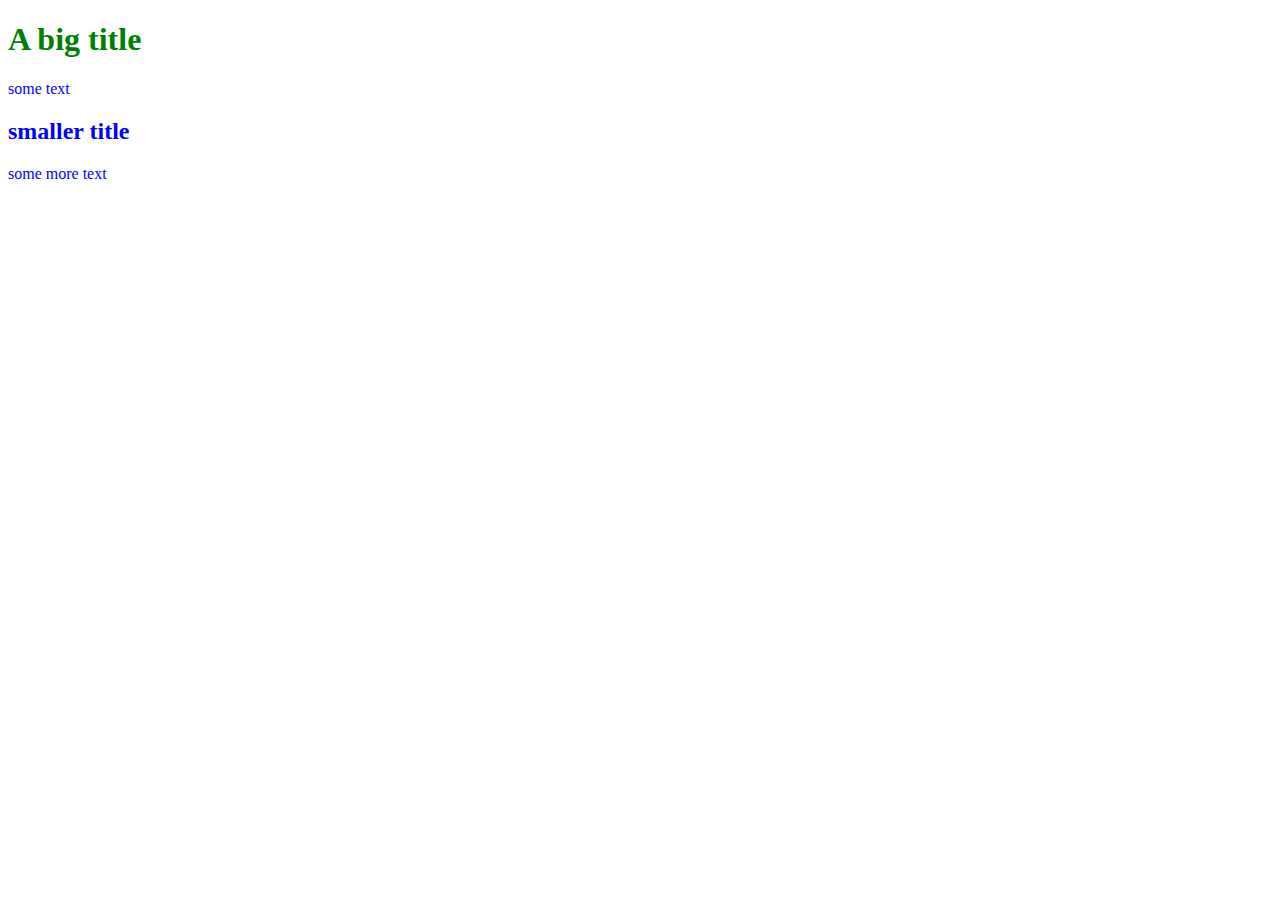
<file: html/public_html/document_fragment.html>
<!DOCTYPE html>
<html>
	<head>
	<link rel='stylesheet' type='text/css' href='style.css'>
	</head>

<body>
<div class='style'>
	<h1> A big title </h1>
	<p> some text</p>
	<h2> smaller title</h2>
	<p> some more text</p>
<div>
</body>
</html>
</file>
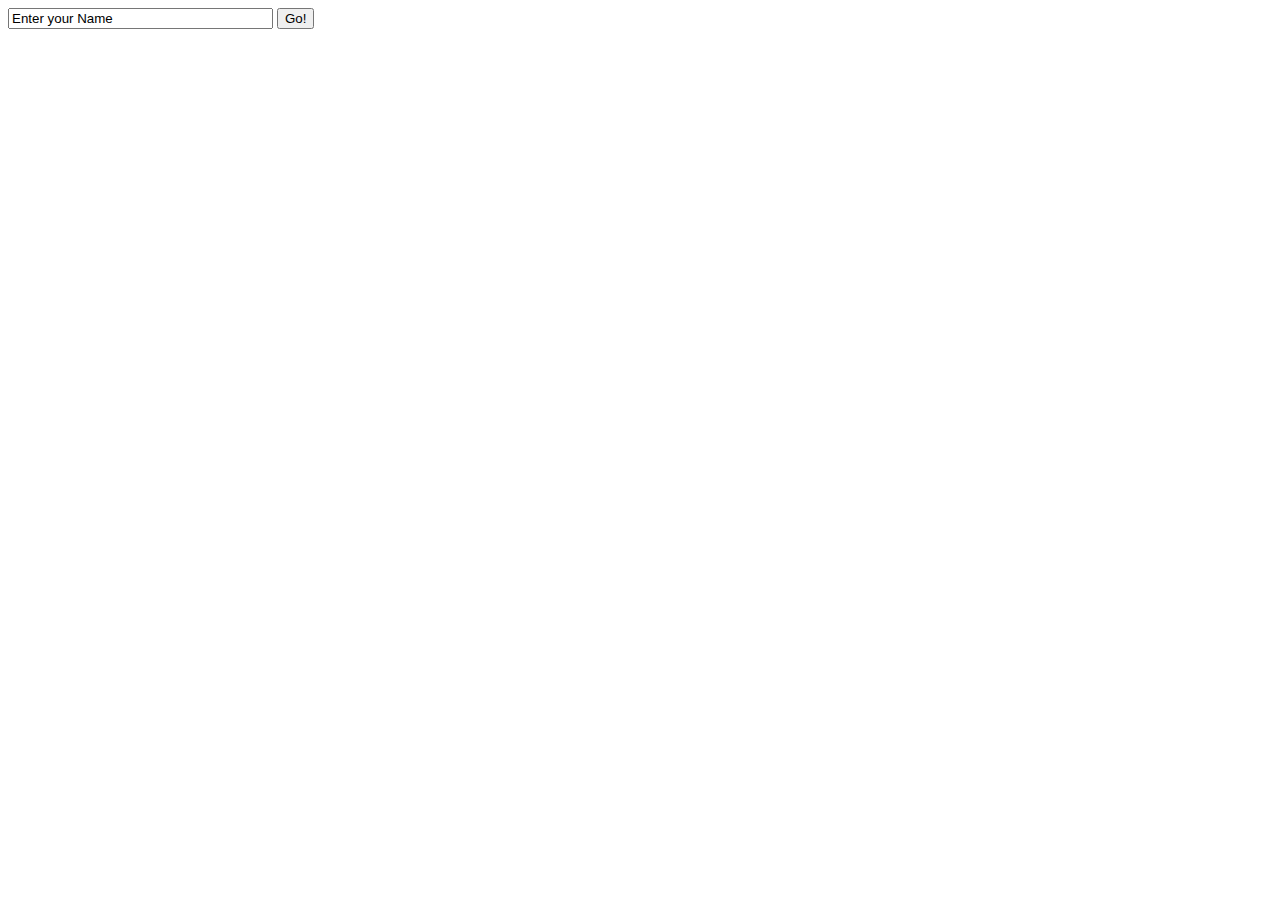
<file: html/public_html/minimal_form.html>
<html>
  <head>
    <title>Test form</title>
  </head>
    <body>
      <form action="/~mblank/cgi-bin/testscript.py" method=get> <!--or method=post-->
	<input type="text" name="name" id="name" value="Enter your Name" size=30 />
	<input type="Submit" value="Go!" />
      </form>
    </body>
</html>
</file>
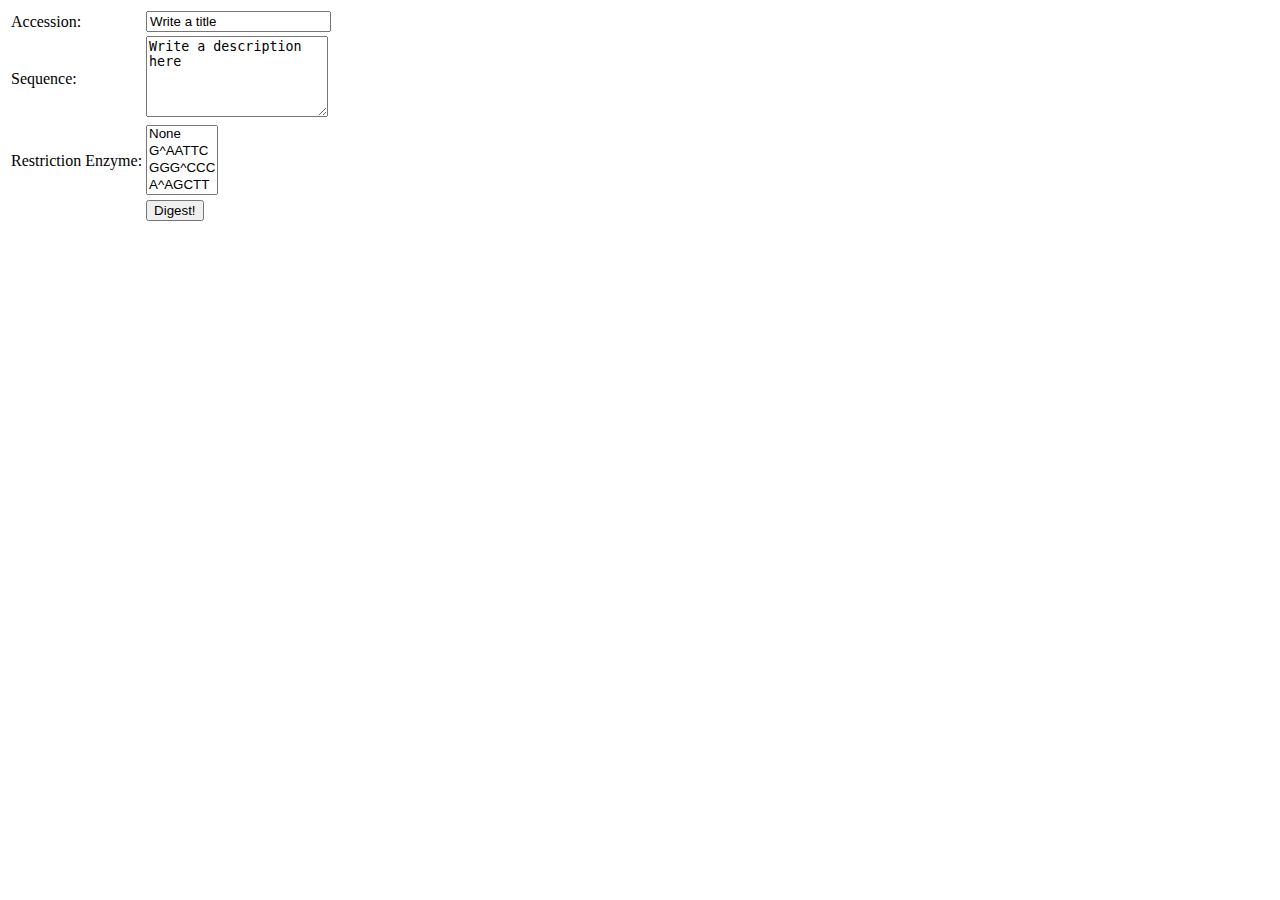
<file: html/public_html/reexercise.html>
<!DOCTYPE html>
<html>
<head>
	<title>Digital restriction digest</title>
</head>
<body>

<form id=myform name=myform method=POST action=formprocess.py>
    <table>
	<tr>
		<td>Accession:</td>
		<td><input type=text size=20 name=title value='Write a title'/></td>
	</tr>
	<tr>
		<td>Sequence:</td>
		<td><textarea rows=5 col=40 name=description>Write a description here</textarea></td>
	</tr>
	<tr>
		<td>Restriction Enzyme:</td>
		<td><select name='restriction_enzyme' multiple>
			<option value=0>None</option>
			<option value='EcoRI'>G^AATTC</option>
			<option value='SmaI'>GGG^CCC</option>
			<option value='HindIII'>A^AGCTT</option>
			<option value='PstI'>CTGCA^G</option>
		</select></td>
	</tr>
        <tr>
		<td></td>
		<td><input type=submit name=submit value='Digest!'/></td>
	</tr>
    </table>
</form>


</body>
</html>
</file>
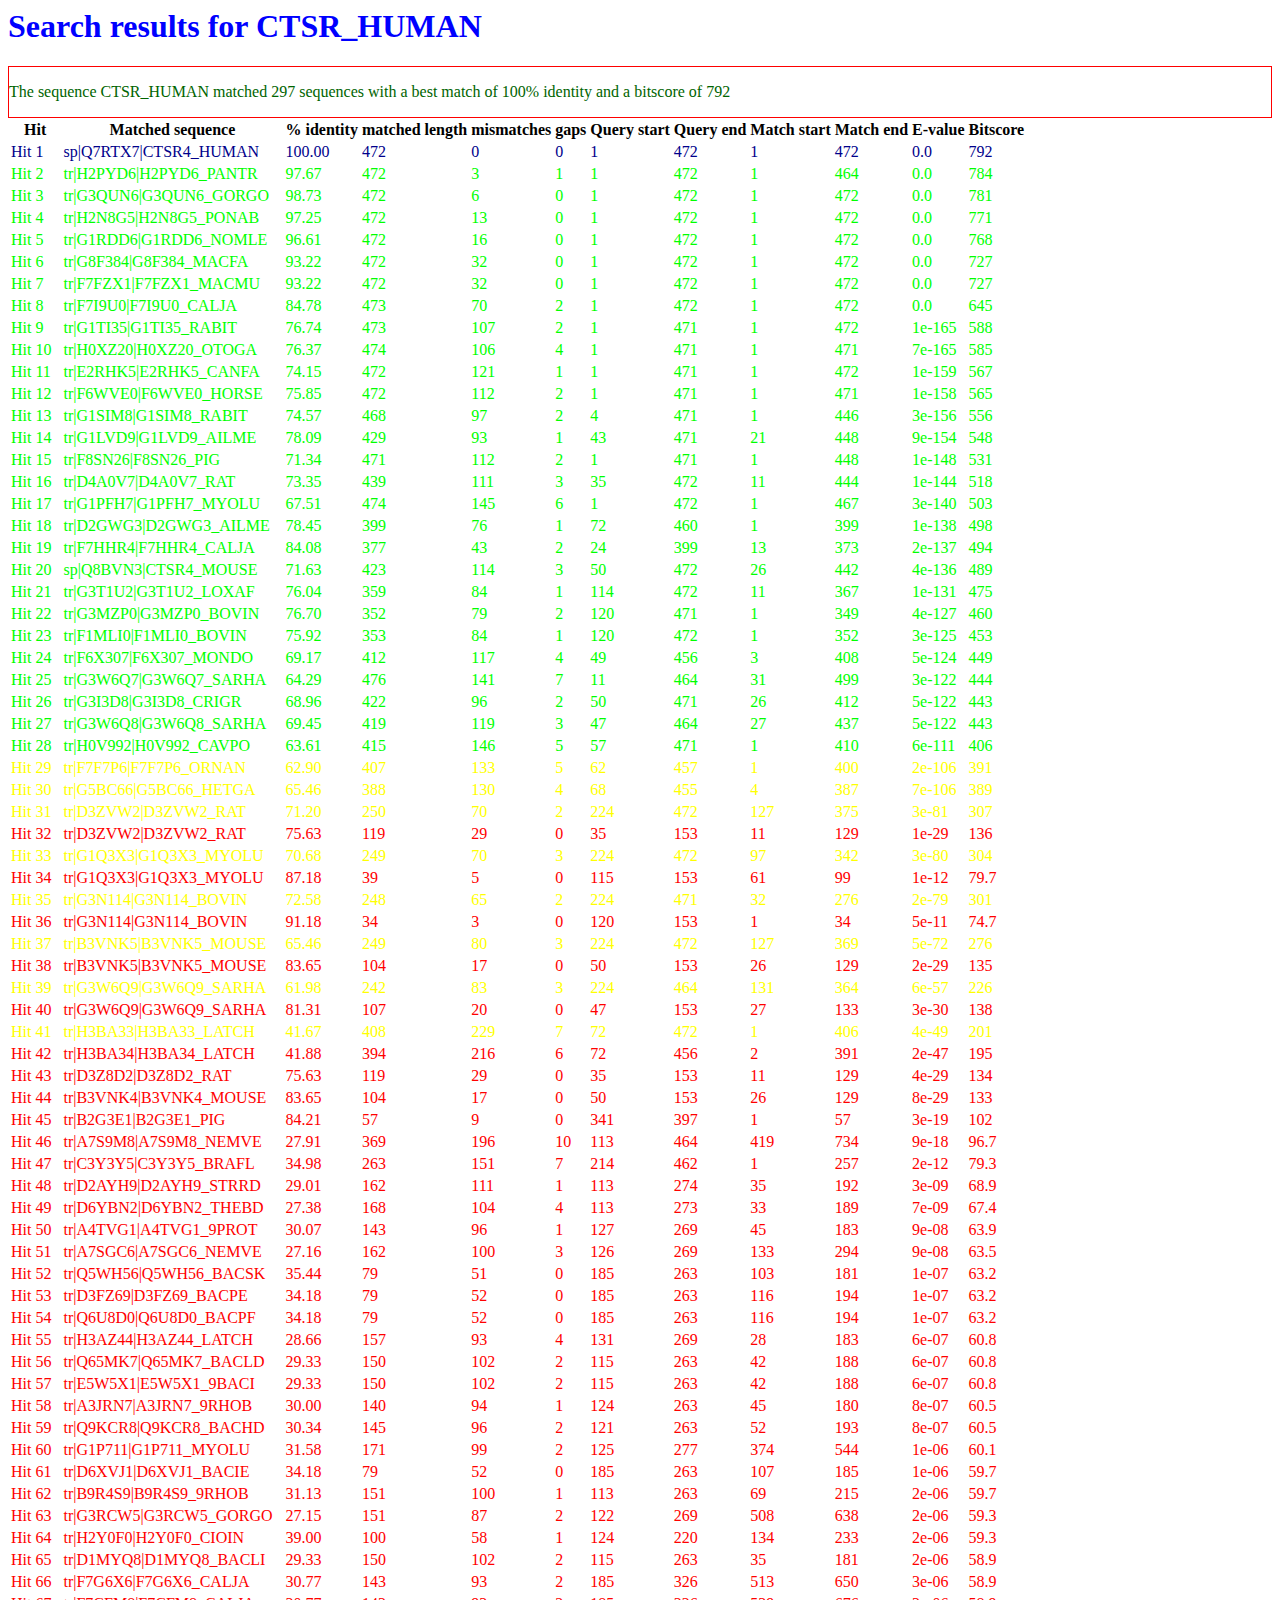
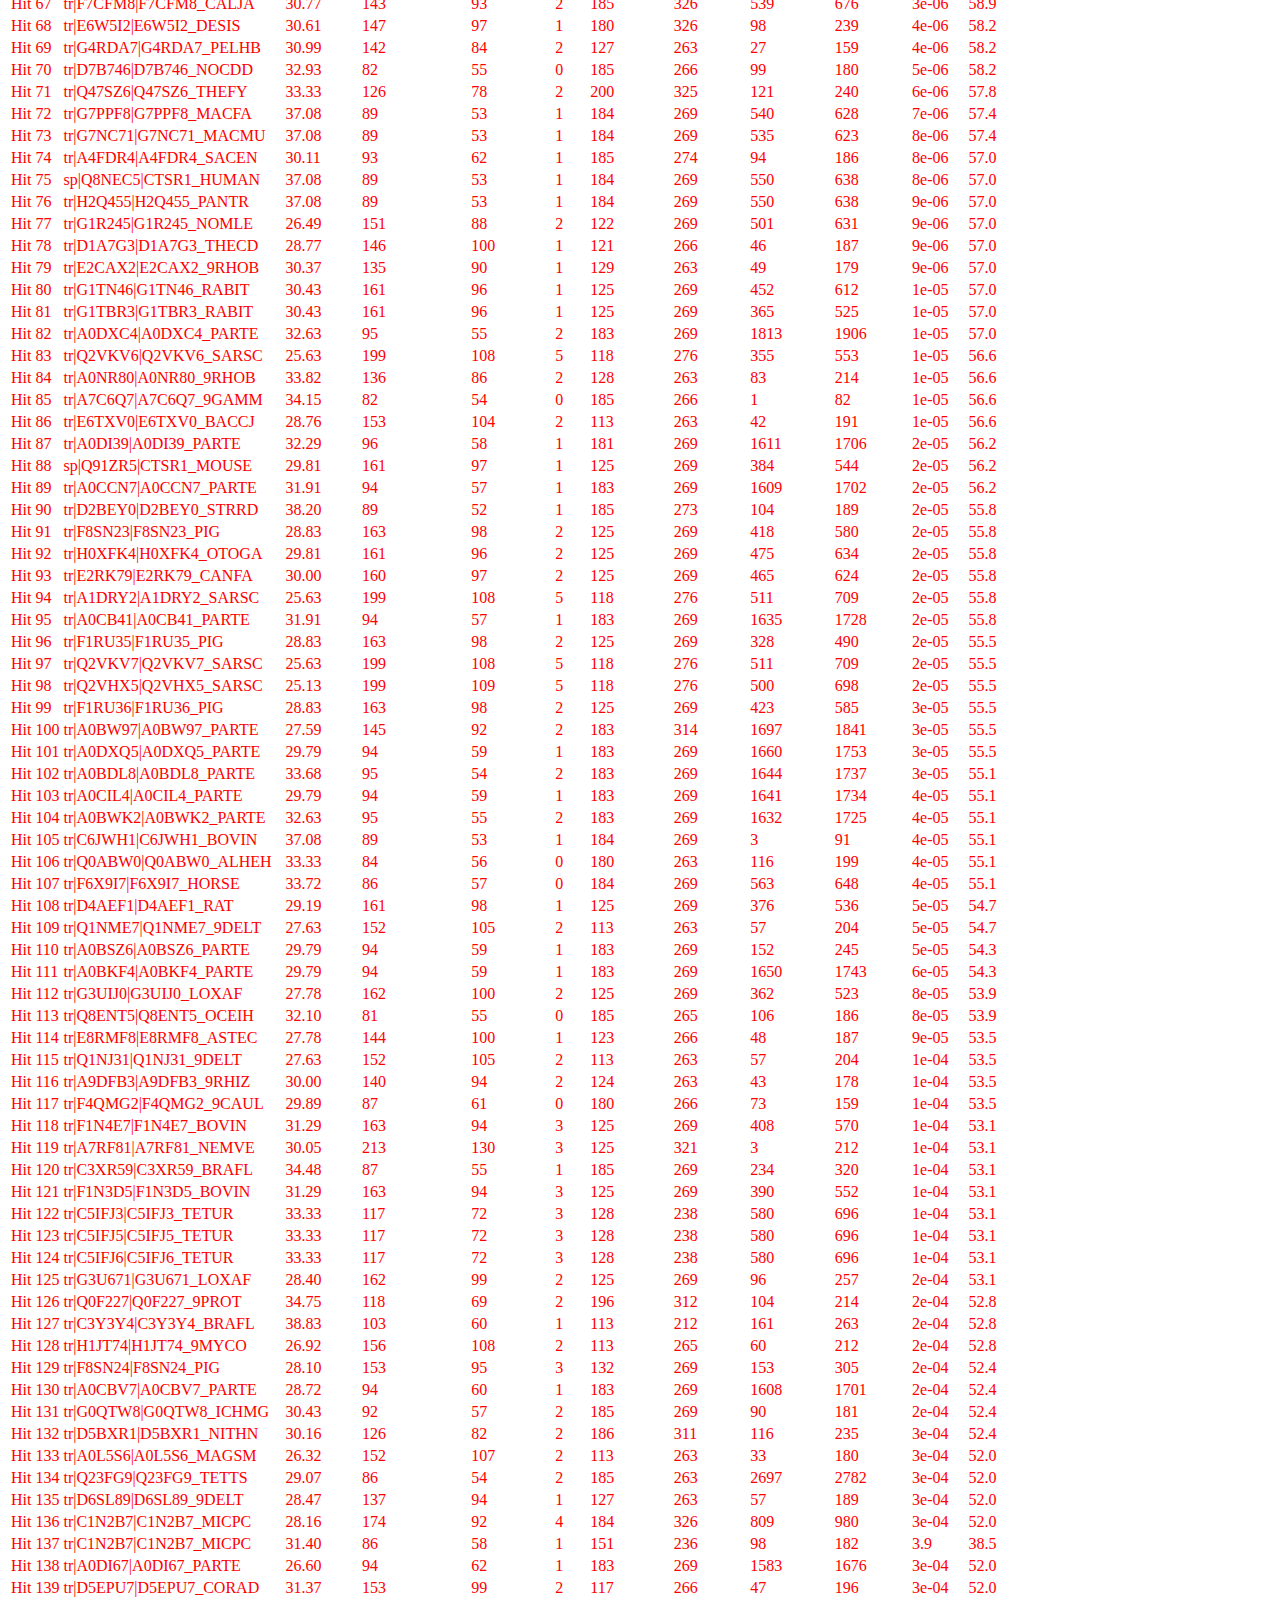
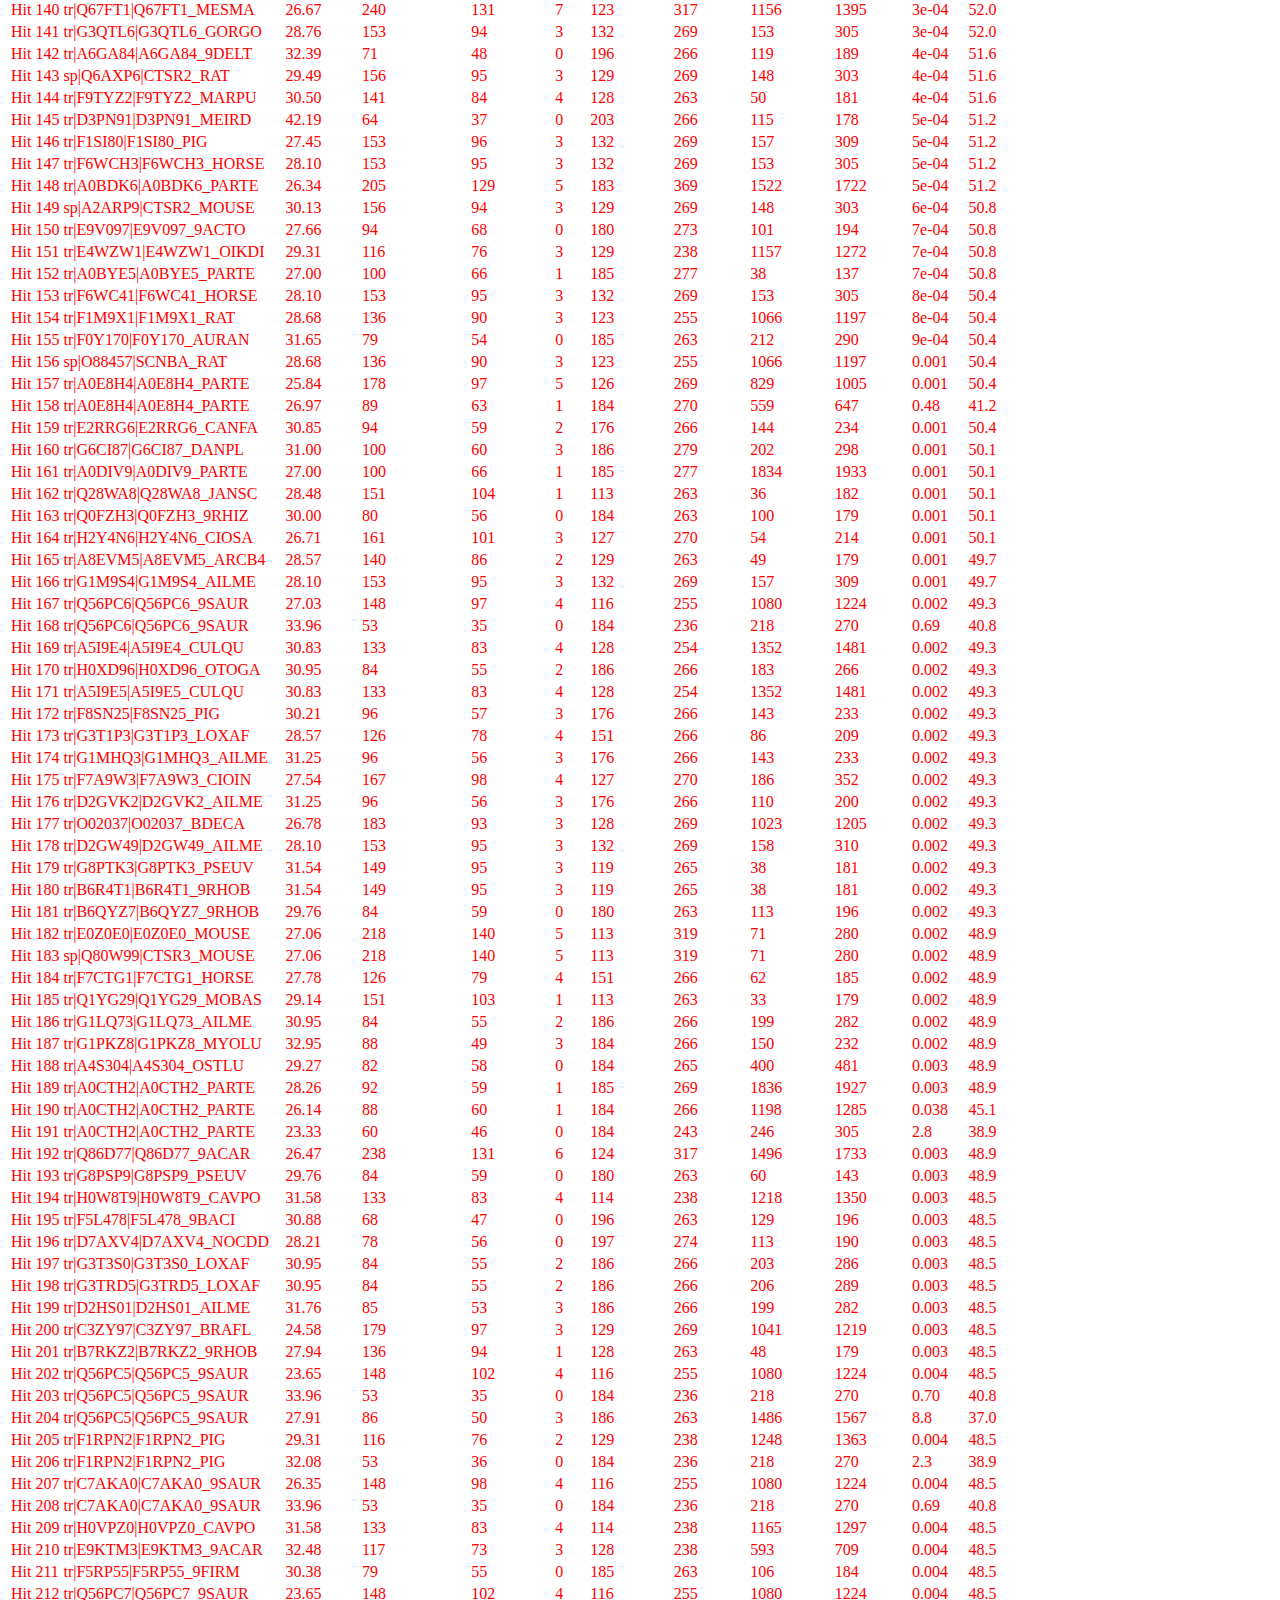
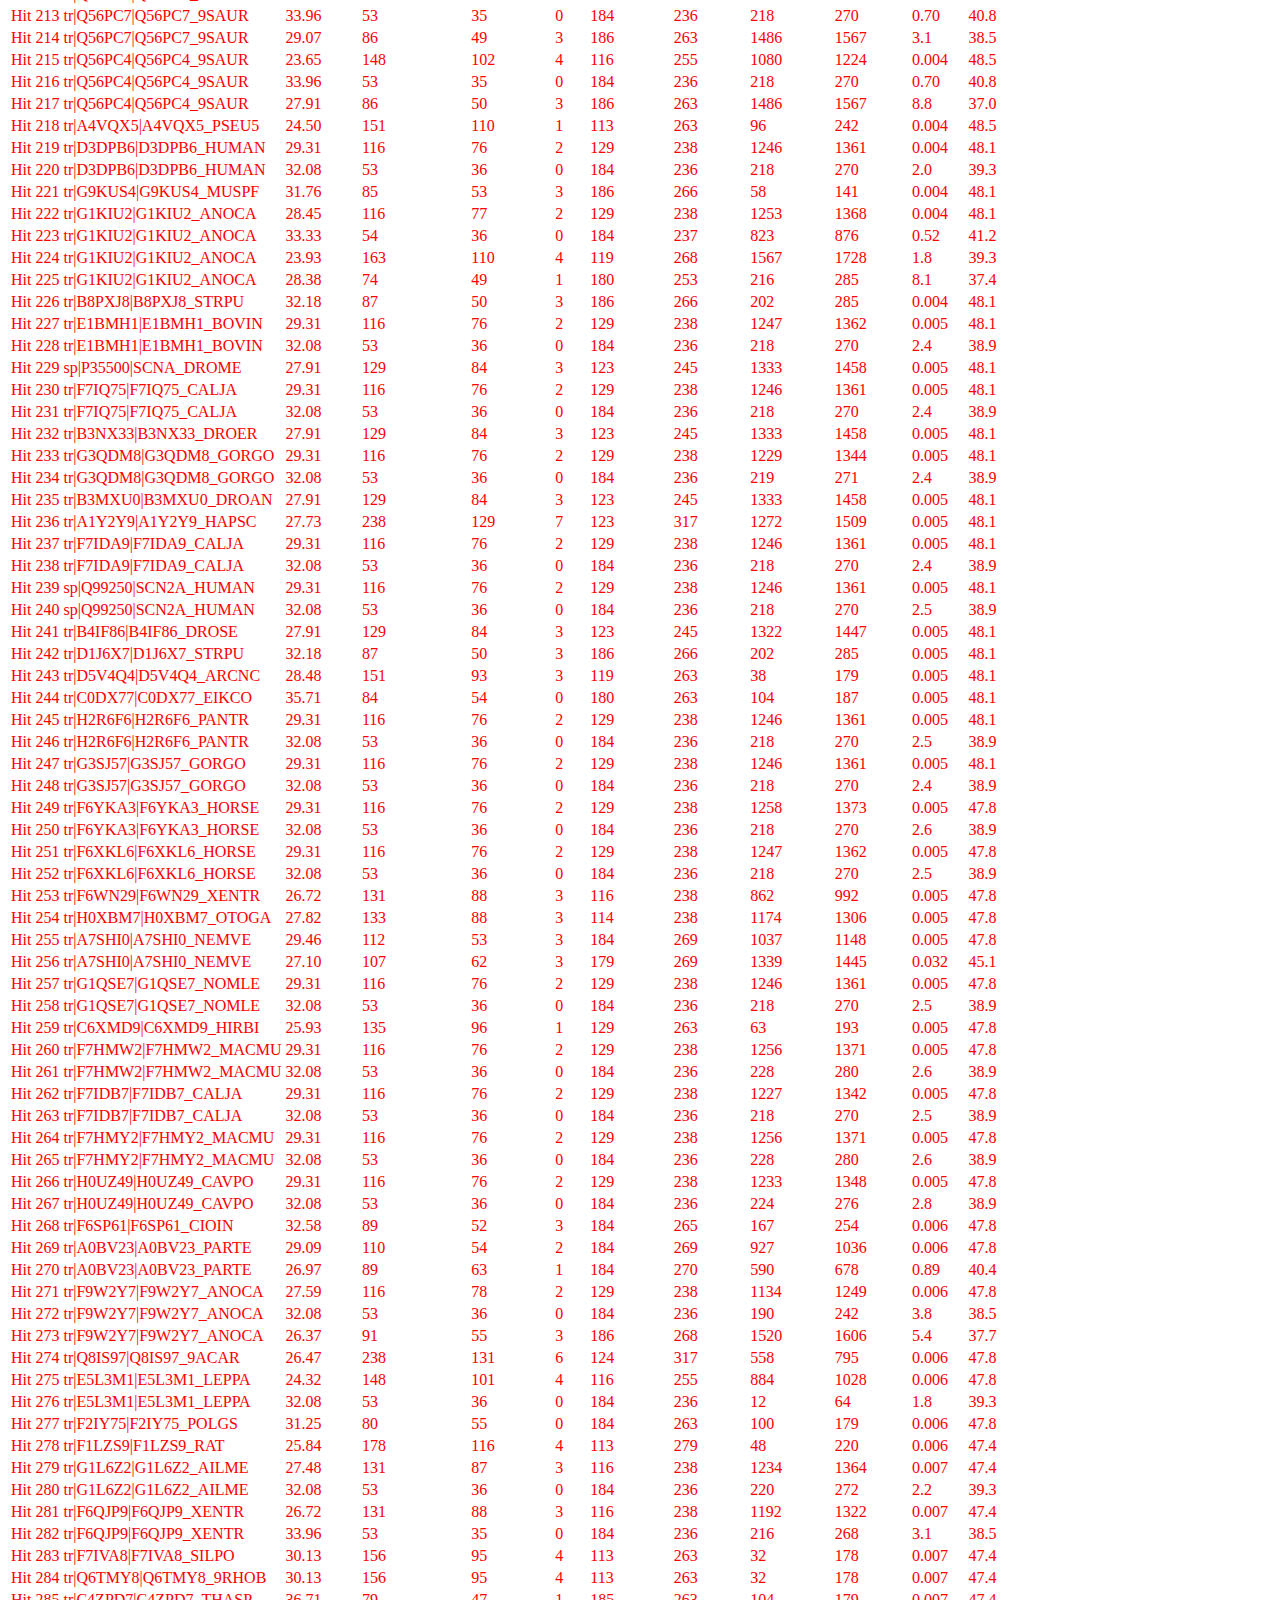
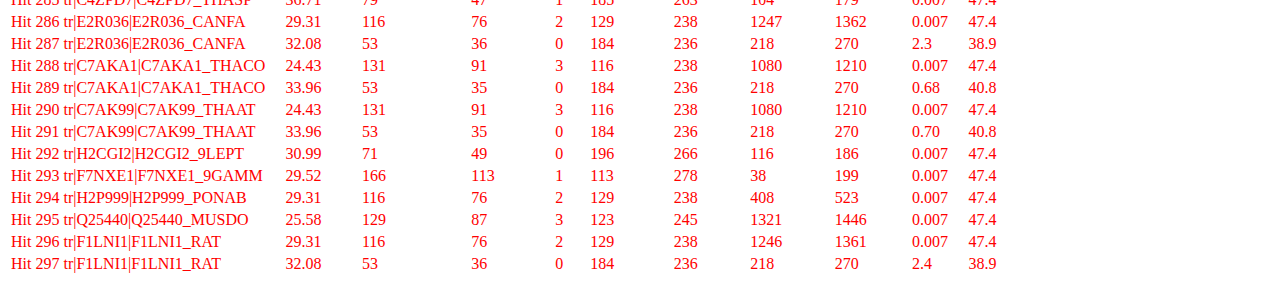
<file: html/public_html/result.html>
<html> 
<head>
	<title>Database search results for CTSR_HUMAN</title>
	<link rel='stylesheet' type='text/css' href='result.css'>
<head>
<body class='result'>

  <div class=title>
    <h1>Search results for CTSR_HUMAN</h1>
  </div>

  <div class=results>
  <div id='summary'>
  <p>The sequence <span class='sequence'>CTSR_HUMAN</span> matched <span class='value'>297</span> sequences with a best match of <span class='value'>100% identity</span> and a bitscore of <span class='value'>792</span></p>
  </div>

  <div id='datatable'>
  <table>
  <tr class='header'>
	<th>Hit</th>
	<th>Matched sequence</th>
	<th>% identity</th>
	<th>matched length</th>
	<th>mismatches</th>
	<th>gaps</th>
	<th>Query start</th>
	<th>Query end</th>
	<th>Match start</th>
	<th>Match end</th>
	<th>E-value</th>
	<th>Bitscore</th>
  </tr>

<tr class=goodhit id=hit1><td>Hit 1</td><td>sp|Q7RTX7|CTSR4_HUMAN</td><td>100.00</td><td>472</td><td>0</td><td>0</td><td>1</td><td>472</td><td>1</td><td>472</td><td>0.0</td><td>792</td></tr>
<tr class=goodhit id=hit2><td>Hit 2</td><td>tr|H2PYD6|H2PYD6_PANTR</td><td>97.67</td><td>472</td><td>3</td><td>1</td><td>1</td><td>472</td><td>1</td><td>464</td><td>0.0</td><td>784</td></tr>
<tr class=goodhit id=hit3><td>Hit 3</td><td>tr|G3QUN6|G3QUN6_GORGO</td><td>98.73</td><td>472</td><td>6</td><td>0</td><td>1</td><td>472</td><td>1</td><td>472</td><td>0.0</td><td>781</td></tr>
<tr class=goodhit id=hit4><td>Hit 4</td><td>tr|H2N8G5|H2N8G5_PONAB</td><td>97.25</td><td>472</td><td>13</td><td>0</td><td>1</td><td>472</td><td>1</td><td>472</td><td>0.0</td><td>771</td></tr>
<tr class=goodhit id=hit5><td>Hit 5</td><td>tr|G1RDD6|G1RDD6_NOMLE</td><td>96.61</td><td>472</td><td>16</td><td>0</td><td>1</td><td>472</td><td>1</td><td>472</td><td>0.0</td><td>768</td></tr>
<tr class=goodhit id=hit6><td>Hit 6</td><td>tr|G8F384|G8F384_MACFA</td><td>93.22</td><td>472</td><td>32</td><td>0</td><td>1</td><td>472</td><td>1</td><td>472</td><td>0.0</td><td>727</td></tr>
<tr class=goodhit id=hit7><td>Hit 7</td><td>tr|F7FZX1|F7FZX1_MACMU</td><td>93.22</td><td>472</td><td>32</td><td>0</td><td>1</td><td>472</td><td>1</td><td>472</td><td>0.0</td><td>727</td></tr>
<tr class=goodhit id=hit8><td>Hit 8</td><td>tr|F7I9U0|F7I9U0_CALJA</td><td>84.78</td><td>473</td><td>70</td><td>2</td><td>1</td><td>472</td><td>1</td><td>472</td><td>0.0</td><td>645</td></tr>
<tr class=goodhit id=hit9><td>Hit 9</td><td>tr|G1TI35|G1TI35_RABIT</td><td>76.74</td><td>473</td><td>107</td><td>2</td><td>1</td><td>471</td><td>1</td><td>472</td><td>1e-165</td><td>588</td></tr>
<tr class=goodhit id=hit10><td>Hit 10</td><td>tr|H0XZ20|H0XZ20_OTOGA</td><td>76.37</td><td>474</td><td>106</td><td>4</td><td>1</td><td>471</td><td>1</td><td>471</td><td>7e-165</td><td>585</td></tr>
<tr class=goodhit id=hit11><td>Hit 11</td><td>tr|E2RHK5|E2RHK5_CANFA</td><td>74.15</td><td>472</td><td>121</td><td>1</td><td>1</td><td>471</td><td>1</td><td>472</td><td>1e-159</td><td>567</td></tr>
<tr class=goodhit id=hit12><td>Hit 12</td><td>tr|F6WVE0|F6WVE0_HORSE</td><td>75.85</td><td>472</td><td>112</td><td>2</td><td>1</td><td>471</td><td>1</td><td>471</td><td>1e-158</td><td>565</td></tr>
<tr class=goodhit id=hit13><td>Hit 13</td><td>tr|G1SIM8|G1SIM8_RABIT</td><td>74.57</td><td>468</td><td>97</td><td>2</td><td>4</td><td>471</td><td>1</td><td>446</td><td>3e-156</td><td>556</td></tr>
<tr class=goodhit id=hit14><td>Hit 14</td><td>tr|G1LVD9|G1LVD9_AILME</td><td>78.09</td><td>429</td><td>93</td><td>1</td><td>43</td><td>471</td><td>21</td><td>448</td><td>9e-154</td><td>548</td></tr>
<tr class=goodhit id=hit15><td>Hit 15</td><td>tr|F8SN26|F8SN26_PIG</td><td>71.34</td><td>471</td><td>112</td><td>2</td><td>1</td><td>471</td><td>1</td><td>448</td><td>1e-148</td><td>531</td></tr>
<tr class=goodhit id=hit16><td>Hit 16</td><td>tr|D4A0V7|D4A0V7_RAT</td><td>73.35</td><td>439</td><td>111</td><td>3</td><td>35</td><td>472</td><td>11</td><td>444</td><td>1e-144</td><td>518</td></tr>
<tr class=goodhit id=hit17><td>Hit 17</td><td>tr|G1PFH7|G1PFH7_MYOLU</td><td>67.51</td><td>474</td><td>145</td><td>6</td><td>1</td><td>472</td><td>1</td><td>467</td><td>3e-140</td><td>503</td></tr>
<tr class=goodhit id=hit18><td>Hit 18</td><td>tr|D2GWG3|D2GWG3_AILME</td><td>78.45</td><td>399</td><td>76</td><td>1</td><td>72</td><td>460</td><td>1</td><td>399</td><td>1e-138</td><td>498</td></tr>
<tr class=goodhit id=hit19><td>Hit 19</td><td>tr|F7HHR4|F7HHR4_CALJA</td><td>84.08</td><td>377</td><td>43</td><td>2</td><td>24</td><td>399</td><td>13</td><td>373</td><td>2e-137</td><td>494</td></tr>
<tr class=goodhit id=hit20><td>Hit 20</td><td>sp|Q8BVN3|CTSR4_MOUSE</td><td>71.63</td><td>423</td><td>114</td><td>3</td><td>50</td><td>472</td><td>26</td><td>442</td><td>4e-136</td><td>489</td></tr>
<tr class=goodhit id=hit21><td>Hit 21</td><td>tr|G3T1U2|G3T1U2_LOXAF</td><td>76.04</td><td>359</td><td>84</td><td>1</td><td>114</td><td>472</td><td>11</td><td>367</td><td>1e-131</td><td>475</td></tr>
<tr class=goodhit id=hit22><td>Hit 22</td><td>tr|G3MZP0|G3MZP0_BOVIN</td><td>76.70</td><td>352</td><td>79</td><td>2</td><td>120</td><td>471</td><td>1</td><td>349</td><td>4e-127</td><td>460</td></tr>
<tr class=goodhit id=hit23><td>Hit 23</td><td>tr|F1MLI0|F1MLI0_BOVIN</td><td>75.92</td><td>353</td><td>84</td><td>1</td><td>120</td><td>472</td><td>1</td><td>352</td><td>3e-125</td><td>453</td></tr>
<tr class=goodhit id=hit24><td>Hit 24</td><td>tr|F6X307|F6X307_MONDO</td><td>69.17</td><td>412</td><td>117</td><td>4</td><td>49</td><td>456</td><td>3</td><td>408</td><td>5e-124</td><td>449</td></tr>
<tr class=goodhit id=hit25><td>Hit 25</td><td>tr|G3W6Q7|G3W6Q7_SARHA</td><td>64.29</td><td>476</td><td>141</td><td>7</td><td>11</td><td>464</td><td>31</td><td>499</td><td>3e-122</td><td>444</td></tr>
<tr class=goodhit id=hit26><td>Hit 26</td><td>tr|G3I3D8|G3I3D8_CRIGR</td><td>68.96</td><td>422</td><td>96</td><td>2</td><td>50</td><td>471</td><td>26</td><td>412</td><td>5e-122</td><td>443</td></tr>
<tr class=goodhit id=hit27><td>Hit 27</td><td>tr|G3W6Q8|G3W6Q8_SARHA</td><td>69.45</td><td>419</td><td>119</td><td>3</td><td>47</td><td>464</td><td>27</td><td>437</td><td>5e-122</td><td>443</td></tr>
<tr class=goodhit id=hit28><td>Hit 28</td><td>tr|H0V992|H0V992_CAVPO</td><td>63.61</td><td>415</td><td>146</td><td>5</td><td>57</td><td>471</td><td>1</td><td>410</td><td>6e-111</td><td>406</td></tr>
<tr class=fairhit id=hit29><td>Hit 29</td><td>tr|F7F7P6|F7F7P6_ORNAN</td><td>62.90</td><td>407</td><td>133</td><td>5</td><td>62</td><td>457</td><td>1</td><td>400</td><td>2e-106</td><td>391</td></tr>
<tr class=fairhit id=hit30><td>Hit 30</td><td>tr|G5BC66|G5BC66_HETGA</td><td>65.46</td><td>388</td><td>130</td><td>4</td><td>68</td><td>455</td><td>4</td><td>387</td><td>7e-106</td><td>389</td></tr>
<tr class=fairhit id=hit31><td>Hit 31</td><td>tr|D3ZVW2|D3ZVW2_RAT</td><td>71.20</td><td>250</td><td>70</td><td>2</td><td>224</td><td>472</td><td>127</td><td>375</td><td>3e-81</td><td>307</td></tr>
<tr class=poorhit id=hit32><td>Hit 32</td><td>tr|D3ZVW2|D3ZVW2_RAT</td><td>75.63</td><td>119</td><td>29</td><td>0</td><td>35</td><td>153</td><td>11</td><td>129</td><td>1e-29</td><td>136</td></tr>
<tr class=fairhit id=hit33><td>Hit 33</td><td>tr|G1Q3X3|G1Q3X3_MYOLU</td><td>70.68</td><td>249</td><td>70</td><td>3</td><td>224</td><td>472</td><td>97</td><td>342</td><td>3e-80</td><td>304</td></tr>
<tr class=poorhit id=hit34><td>Hit 34</td><td>tr|G1Q3X3|G1Q3X3_MYOLU</td><td>87.18</td><td>39</td><td>5</td><td>0</td><td>115</td><td>153</td><td>61</td><td>99</td><td>1e-12</td><td>79.7</td></tr>
<tr class=fairhit id=hit35><td>Hit 35</td><td>tr|G3N114|G3N114_BOVIN</td><td>72.58</td><td>248</td><td>65</td><td>2</td><td>224</td><td>471</td><td>32</td><td>276</td><td>2e-79</td><td>301</td></tr>
<tr class=poorhit id=hit36><td>Hit 36</td><td>tr|G3N114|G3N114_BOVIN</td><td>91.18</td><td>34</td><td>3</td><td>0</td><td>120</td><td>153</td><td>1</td><td>34</td><td>5e-11</td><td>74.7</td></tr>
<tr class=fairhit id=hit37><td>Hit 37</td><td>tr|B3VNK5|B3VNK5_MOUSE</td><td>65.46</td><td>249</td><td>80</td><td>3</td><td>224</td><td>472</td><td>127</td><td>369</td><td>5e-72</td><td>276</td></tr>
<tr class=poorhit id=hit38><td>Hit 38</td><td>tr|B3VNK5|B3VNK5_MOUSE</td><td>83.65</td><td>104</td><td>17</td><td>0</td><td>50</td><td>153</td><td>26</td><td>129</td><td>2e-29</td><td>135</td></tr>
<tr class=fairhit id=hit39><td>Hit 39</td><td>tr|G3W6Q9|G3W6Q9_SARHA</td><td>61.98</td><td>242</td><td>83</td><td>3</td><td>224</td><td>464</td><td>131</td><td>364</td><td>6e-57</td><td>226</td></tr>
<tr class=poorhit id=hit40><td>Hit 40</td><td>tr|G3W6Q9|G3W6Q9_SARHA</td><td>81.31</td><td>107</td><td>20</td><td>0</td><td>47</td><td>153</td><td>27</td><td>133</td><td>3e-30</td><td>138</td></tr>
<tr class=fairhit id=hit41><td>Hit 41</td><td>tr|H3BA33|H3BA33_LATCH</td><td>41.67</td><td>408</td><td>229</td><td>7</td><td>72</td><td>472</td><td>1</td><td>406</td><td>4e-49</td><td>201</td></tr>
<tr class=poorhit id=hit42><td>Hit 42</td><td>tr|H3BA34|H3BA34_LATCH</td><td>41.88</td><td>394</td><td>216</td><td>6</td><td>72</td><td>456</td><td>2</td><td>391</td><td>2e-47</td><td>195</td></tr>
<tr class=poorhit id=hit43><td>Hit 43</td><td>tr|D3Z8D2|D3Z8D2_RAT</td><td>75.63</td><td>119</td><td>29</td><td>0</td><td>35</td><td>153</td><td>11</td><td>129</td><td>4e-29</td><td>134</td></tr>
<tr class=poorhit id=hit44><td>Hit 44</td><td>tr|B3VNK4|B3VNK4_MOUSE</td><td>83.65</td><td>104</td><td>17</td><td>0</td><td>50</td><td>153</td><td>26</td><td>129</td><td>8e-29</td><td>133</td></tr>
<tr class=poorhit id=hit45><td>Hit 45</td><td>tr|B2G3E1|B2G3E1_PIG</td><td>84.21</td><td>57</td><td>9</td><td>0</td><td>341</td><td>397</td><td>1</td><td>57</td><td>3e-19</td><td>102</td></tr>
<tr class=poorhit id=hit46><td>Hit 46</td><td>tr|A7S9M8|A7S9M8_NEMVE</td><td>27.91</td><td>369</td><td>196</td><td>10</td><td>113</td><td>464</td><td>419</td><td>734</td><td>9e-18</td><td>96.7</td></tr>
<tr class=poorhit id=hit47><td>Hit 47</td><td>tr|C3Y3Y5|C3Y3Y5_BRAFL</td><td>34.98</td><td>263</td><td>151</td><td>7</td><td>214</td><td>462</td><td>1</td><td>257</td><td>2e-12</td><td>79.3</td></tr>
<tr class=poorhit id=hit48><td>Hit 48</td><td>tr|D2AYH9|D2AYH9_STRRD</td><td>29.01</td><td>162</td><td>111</td><td>1</td><td>113</td><td>274</td><td>35</td><td>192</td><td>3e-09</td><td>68.9</td></tr>
<tr class=poorhit id=hit49><td>Hit 49</td><td>tr|D6YBN2|D6YBN2_THEBD</td><td>27.38</td><td>168</td><td>104</td><td>4</td><td>113</td><td>273</td><td>33</td><td>189</td><td>7e-09</td><td>67.4</td></tr>
<tr class=poorhit id=hit50><td>Hit 50</td><td>tr|A4TVG1|A4TVG1_9PROT</td><td>30.07</td><td>143</td><td>96</td><td>1</td><td>127</td><td>269</td><td>45</td><td>183</td><td>9e-08</td><td>63.9</td></tr>
<tr class=poorhit id=hit51><td>Hit 51</td><td>tr|A7SGC6|A7SGC6_NEMVE</td><td>27.16</td><td>162</td><td>100</td><td>3</td><td>126</td><td>269</td><td>133</td><td>294</td><td>9e-08</td><td>63.5</td></tr>
<tr class=poorhit id=hit52><td>Hit 52</td><td>tr|Q5WH56|Q5WH56_BACSK</td><td>35.44</td><td>79</td><td>51</td><td>0</td><td>185</td><td>263</td><td>103</td><td>181</td><td>1e-07</td><td>63.2</td></tr>
<tr class=poorhit id=hit53><td>Hit 53</td><td>tr|D3FZ69|D3FZ69_BACPE</td><td>34.18</td><td>79</td><td>52</td><td>0</td><td>185</td><td>263</td><td>116</td><td>194</td><td>1e-07</td><td>63.2</td></tr>
<tr class=poorhit id=hit54><td>Hit 54</td><td>tr|Q6U8D0|Q6U8D0_BACPF</td><td>34.18</td><td>79</td><td>52</td><td>0</td><td>185</td><td>263</td><td>116</td><td>194</td><td>1e-07</td><td>63.2</td></tr>
<tr class=poorhit id=hit55><td>Hit 55</td><td>tr|H3AZ44|H3AZ44_LATCH</td><td>28.66</td><td>157</td><td>93</td><td>4</td><td>131</td><td>269</td><td>28</td><td>183</td><td>6e-07</td><td>60.8</td></tr>
<tr class=poorhit id=hit56><td>Hit 56</td><td>tr|Q65MK7|Q65MK7_BACLD</td><td>29.33</td><td>150</td><td>102</td><td>2</td><td>115</td><td>263</td><td>42</td><td>188</td><td>6e-07</td><td>60.8</td></tr>
<tr class=poorhit id=hit57><td>Hit 57</td><td>tr|E5W5X1|E5W5X1_9BACI</td><td>29.33</td><td>150</td><td>102</td><td>2</td><td>115</td><td>263</td><td>42</td><td>188</td><td>6e-07</td><td>60.8</td></tr>
<tr class=poorhit id=hit58><td>Hit 58</td><td>tr|A3JRN7|A3JRN7_9RHOB</td><td>30.00</td><td>140</td><td>94</td><td>1</td><td>124</td><td>263</td><td>45</td><td>180</td><td>8e-07</td><td>60.5</td></tr>
<tr class=poorhit id=hit59><td>Hit 59</td><td>tr|Q9KCR8|Q9KCR8_BACHD</td><td>30.34</td><td>145</td><td>96</td><td>2</td><td>121</td><td>263</td><td>52</td><td>193</td><td>8e-07</td><td>60.5</td></tr>
<tr class=poorhit id=hit60><td>Hit 60</td><td>tr|G1P711|G1P711_MYOLU</td><td>31.58</td><td>171</td><td>99</td><td>2</td><td>125</td><td>277</td><td>374</td><td>544</td><td>1e-06</td><td>60.1</td></tr>
<tr class=poorhit id=hit61><td>Hit 61</td><td>tr|D6XVJ1|D6XVJ1_BACIE</td><td>34.18</td><td>79</td><td>52</td><td>0</td><td>185</td><td>263</td><td>107</td><td>185</td><td>1e-06</td><td>59.7</td></tr>
<tr class=poorhit id=hit62><td>Hit 62</td><td>tr|B9R4S9|B9R4S9_9RHOB</td><td>31.13</td><td>151</td><td>100</td><td>1</td><td>113</td><td>263</td><td>69</td><td>215</td><td>2e-06</td><td>59.7</td></tr>
<tr class=poorhit id=hit63><td>Hit 63</td><td>tr|G3RCW5|G3RCW5_GORGO</td><td>27.15</td><td>151</td><td>87</td><td>2</td><td>122</td><td>269</td><td>508</td><td>638</td><td>2e-06</td><td>59.3</td></tr>
<tr class=poorhit id=hit64><td>Hit 64</td><td>tr|H2Y0F0|H2Y0F0_CIOIN</td><td>39.00</td><td>100</td><td>58</td><td>1</td><td>124</td><td>220</td><td>134</td><td>233</td><td>2e-06</td><td>59.3</td></tr>
<tr class=poorhit id=hit65><td>Hit 65</td><td>tr|D1MYQ8|D1MYQ8_BACLI</td><td>29.33</td><td>150</td><td>102</td><td>2</td><td>115</td><td>263</td><td>35</td><td>181</td><td>2e-06</td><td>58.9</td></tr>
<tr class=poorhit id=hit66><td>Hit 66</td><td>tr|F7G6X6|F7G6X6_CALJA</td><td>30.77</td><td>143</td><td>93</td><td>2</td><td>185</td><td>326</td><td>513</td><td>650</td><td>3e-06</td><td>58.9</td></tr>
<tr class=poorhit id=hit67><td>Hit 67</td><td>tr|F7CFM8|F7CFM8_CALJA</td><td>30.77</td><td>143</td><td>93</td><td>2</td><td>185</td><td>326</td><td>539</td><td>676</td><td>3e-06</td><td>58.9</td></tr>
<tr class=poorhit id=hit68><td>Hit 68</td><td>tr|E6W5I2|E6W5I2_DESIS</td><td>30.61</td><td>147</td><td>97</td><td>1</td><td>180</td><td>326</td><td>98</td><td>239</td><td>4e-06</td><td>58.2</td></tr>
<tr class=poorhit id=hit69><td>Hit 69</td><td>tr|G4RDA7|G4RDA7_PELHB</td><td>30.99</td><td>142</td><td>84</td><td>2</td><td>127</td><td>263</td><td>27</td><td>159</td><td>4e-06</td><td>58.2</td></tr>
<tr class=poorhit id=hit70><td>Hit 70</td><td>tr|D7B746|D7B746_NOCDD</td><td>32.93</td><td>82</td><td>55</td><td>0</td><td>185</td><td>266</td><td>99</td><td>180</td><td>5e-06</td><td>58.2</td></tr>
<tr class=poorhit id=hit71><td>Hit 71</td><td>tr|Q47SZ6|Q47SZ6_THEFY</td><td>33.33</td><td>126</td><td>78</td><td>2</td><td>200</td><td>325</td><td>121</td><td>240</td><td>6e-06</td><td>57.8</td></tr>
<tr class=poorhit id=hit72><td>Hit 72</td><td>tr|G7PPF8|G7PPF8_MACFA</td><td>37.08</td><td>89</td><td>53</td><td>1</td><td>184</td><td>269</td><td>540</td><td>628</td><td>7e-06</td><td>57.4</td></tr>
<tr class=poorhit id=hit73><td>Hit 73</td><td>tr|G7NC71|G7NC71_MACMU</td><td>37.08</td><td>89</td><td>53</td><td>1</td><td>184</td><td>269</td><td>535</td><td>623</td><td>8e-06</td><td>57.4</td></tr>
<tr class=poorhit id=hit74><td>Hit 74</td><td>tr|A4FDR4|A4FDR4_SACEN</td><td>30.11</td><td>93</td><td>62</td><td>1</td><td>185</td><td>274</td><td>94</td><td>186</td><td>8e-06</td><td>57.0</td></tr>
<tr class=poorhit id=hit75><td>Hit 75</td><td>sp|Q8NEC5|CTSR1_HUMAN</td><td>37.08</td><td>89</td><td>53</td><td>1</td><td>184</td><td>269</td><td>550</td><td>638</td><td>8e-06</td><td>57.0</td></tr>
<tr class=poorhit id=hit76><td>Hit 76</td><td>tr|H2Q455|H2Q455_PANTR</td><td>37.08</td><td>89</td><td>53</td><td>1</td><td>184</td><td>269</td><td>550</td><td>638</td><td>9e-06</td><td>57.0</td></tr>
<tr class=poorhit id=hit77><td>Hit 77</td><td>tr|G1R245|G1R245_NOMLE</td><td>26.49</td><td>151</td><td>88</td><td>2</td><td>122</td><td>269</td><td>501</td><td>631</td><td>9e-06</td><td>57.0</td></tr>
<tr class=poorhit id=hit78><td>Hit 78</td><td>tr|D1A7G3|D1A7G3_THECD</td><td>28.77</td><td>146</td><td>100</td><td>1</td><td>121</td><td>266</td><td>46</td><td>187</td><td>9e-06</td><td>57.0</td></tr>
<tr class=poorhit id=hit79><td>Hit 79</td><td>tr|E2CAX2|E2CAX2_9RHOB</td><td>30.37</td><td>135</td><td>90</td><td>1</td><td>129</td><td>263</td><td>49</td><td>179</td><td>9e-06</td><td>57.0</td></tr>
<tr class=poorhit id=hit80><td>Hit 80</td><td>tr|G1TN46|G1TN46_RABIT</td><td>30.43</td><td>161</td><td>96</td><td>1</td><td>125</td><td>269</td><td>452</td><td>612</td><td>1e-05</td><td>57.0</td></tr>
<tr class=poorhit id=hit81><td>Hit 81</td><td>tr|G1TBR3|G1TBR3_RABIT</td><td>30.43</td><td>161</td><td>96</td><td>1</td><td>125</td><td>269</td><td>365</td><td>525</td><td>1e-05</td><td>57.0</td></tr>
<tr class=poorhit id=hit82><td>Hit 82</td><td>tr|A0DXC4|A0DXC4_PARTE</td><td>32.63</td><td>95</td><td>55</td><td>2</td><td>183</td><td>269</td><td>1813</td><td>1906</td><td>1e-05</td><td>57.0</td></tr>
<tr class=poorhit id=hit83><td>Hit 83</td><td>tr|Q2VKV6|Q2VKV6_SARSC</td><td>25.63</td><td>199</td><td>108</td><td>5</td><td>118</td><td>276</td><td>355</td><td>553</td><td>1e-05</td><td>56.6</td></tr>
<tr class=poorhit id=hit84><td>Hit 84</td><td>tr|A0NR80|A0NR80_9RHOB</td><td>33.82</td><td>136</td><td>86</td><td>2</td><td>128</td><td>263</td><td>83</td><td>214</td><td>1e-05</td><td>56.6</td></tr>
<tr class=poorhit id=hit85><td>Hit 85</td><td>tr|A7C6Q7|A7C6Q7_9GAMM</td><td>34.15</td><td>82</td><td>54</td><td>0</td><td>185</td><td>266</td><td>1</td><td>82</td><td>1e-05</td><td>56.6</td></tr>
<tr class=poorhit id=hit86><td>Hit 86</td><td>tr|E6TXV0|E6TXV0_BACCJ</td><td>28.76</td><td>153</td><td>104</td><td>2</td><td>113</td><td>263</td><td>42</td><td>191</td><td>1e-05</td><td>56.6</td></tr>
<tr class=poorhit id=hit87><td>Hit 87</td><td>tr|A0DI39|A0DI39_PARTE</td><td>32.29</td><td>96</td><td>58</td><td>1</td><td>181</td><td>269</td><td>1611</td><td>1706</td><td>2e-05</td><td>56.2</td></tr>
<tr class=poorhit id=hit88><td>Hit 88</td><td>sp|Q91ZR5|CTSR1_MOUSE</td><td>29.81</td><td>161</td><td>97</td><td>1</td><td>125</td><td>269</td><td>384</td><td>544</td><td>2e-05</td><td>56.2</td></tr>
<tr class=poorhit id=hit89><td>Hit 89</td><td>tr|A0CCN7|A0CCN7_PARTE</td><td>31.91</td><td>94</td><td>57</td><td>1</td><td>183</td><td>269</td><td>1609</td><td>1702</td><td>2e-05</td><td>56.2</td></tr>
<tr class=poorhit id=hit90><td>Hit 90</td><td>tr|D2BEY0|D2BEY0_STRRD</td><td>38.20</td><td>89</td><td>52</td><td>1</td><td>185</td><td>273</td><td>104</td><td>189</td><td>2e-05</td><td>55.8</td></tr>
<tr class=poorhit id=hit91><td>Hit 91</td><td>tr|F8SN23|F8SN23_PIG</td><td>28.83</td><td>163</td><td>98</td><td>2</td><td>125</td><td>269</td><td>418</td><td>580</td><td>2e-05</td><td>55.8</td></tr>
<tr class=poorhit id=hit92><td>Hit 92</td><td>tr|H0XFK4|H0XFK4_OTOGA</td><td>29.81</td><td>161</td><td>96</td><td>2</td><td>125</td><td>269</td><td>475</td><td>634</td><td>2e-05</td><td>55.8</td></tr>
<tr class=poorhit id=hit93><td>Hit 93</td><td>tr|E2RK79|E2RK79_CANFA</td><td>30.00</td><td>160</td><td>97</td><td>2</td><td>125</td><td>269</td><td>465</td><td>624</td><td>2e-05</td><td>55.8</td></tr>
<tr class=poorhit id=hit94><td>Hit 94</td><td>tr|A1DRY2|A1DRY2_SARSC</td><td>25.63</td><td>199</td><td>108</td><td>5</td><td>118</td><td>276</td><td>511</td><td>709</td><td>2e-05</td><td>55.8</td></tr>
<tr class=poorhit id=hit95><td>Hit 95</td><td>tr|A0CB41|A0CB41_PARTE</td><td>31.91</td><td>94</td><td>57</td><td>1</td><td>183</td><td>269</td><td>1635</td><td>1728</td><td>2e-05</td><td>55.8</td></tr>
<tr class=poorhit id=hit96><td>Hit 96</td><td>tr|F1RU35|F1RU35_PIG</td><td>28.83</td><td>163</td><td>98</td><td>2</td><td>125</td><td>269</td><td>328</td><td>490</td><td>2e-05</td><td>55.5</td></tr>
<tr class=poorhit id=hit97><td>Hit 97</td><td>tr|Q2VKV7|Q2VKV7_SARSC</td><td>25.63</td><td>199</td><td>108</td><td>5</td><td>118</td><td>276</td><td>511</td><td>709</td><td>2e-05</td><td>55.5</td></tr>
<tr class=poorhit id=hit98><td>Hit 98</td><td>tr|Q2VHX5|Q2VHX5_SARSC</td><td>25.13</td><td>199</td><td>109</td><td>5</td><td>118</td><td>276</td><td>500</td><td>698</td><td>2e-05</td><td>55.5</td></tr>
<tr class=poorhit id=hit99><td>Hit 99</td><td>tr|F1RU36|F1RU36_PIG</td><td>28.83</td><td>163</td><td>98</td><td>2</td><td>125</td><td>269</td><td>423</td><td>585</td><td>3e-05</td><td>55.5</td></tr>
<tr class=poorhit id=hit100><td>Hit 100</td><td>tr|A0BW97|A0BW97_PARTE</td><td>27.59</td><td>145</td><td>92</td><td>2</td><td>183</td><td>314</td><td>1697</td><td>1841</td><td>3e-05</td><td>55.5</td></tr>
<tr class=poorhit id=hit101><td>Hit 101</td><td>tr|A0DXQ5|A0DXQ5_PARTE</td><td>29.79</td><td>94</td><td>59</td><td>1</td><td>183</td><td>269</td><td>1660</td><td>1753</td><td>3e-05</td><td>55.5</td></tr>
<tr class=poorhit id=hit102><td>Hit 102</td><td>tr|A0BDL8|A0BDL8_PARTE</td><td>33.68</td><td>95</td><td>54</td><td>2</td><td>183</td><td>269</td><td>1644</td><td>1737</td><td>3e-05</td><td>55.1</td></tr>
<tr class=poorhit id=hit103><td>Hit 103</td><td>tr|A0CIL4|A0CIL4_PARTE</td><td>29.79</td><td>94</td><td>59</td><td>1</td><td>183</td><td>269</td><td>1641</td><td>1734</td><td>4e-05</td><td>55.1</td></tr>
<tr class=poorhit id=hit104><td>Hit 104</td><td>tr|A0BWK2|A0BWK2_PARTE</td><td>32.63</td><td>95</td><td>55</td><td>2</td><td>183</td><td>269</td><td>1632</td><td>1725</td><td>4e-05</td><td>55.1</td></tr>
<tr class=poorhit id=hit105><td>Hit 105</td><td>tr|C6JWH1|C6JWH1_BOVIN</td><td>37.08</td><td>89</td><td>53</td><td>1</td><td>184</td><td>269</td><td>3</td><td>91</td><td>4e-05</td><td>55.1</td></tr>
<tr class=poorhit id=hit106><td>Hit 106</td><td>tr|Q0ABW0|Q0ABW0_ALHEH</td><td>33.33</td><td>84</td><td>56</td><td>0</td><td>180</td><td>263</td><td>116</td><td>199</td><td>4e-05</td><td>55.1</td></tr>
<tr class=poorhit id=hit107><td>Hit 107</td><td>tr|F6X9I7|F6X9I7_HORSE</td><td>33.72</td><td>86</td><td>57</td><td>0</td><td>184</td><td>269</td><td>563</td><td>648</td><td>4e-05</td><td>55.1</td></tr>
<tr class=poorhit id=hit108><td>Hit 108</td><td>tr|D4AEF1|D4AEF1_RAT</td><td>29.19</td><td>161</td><td>98</td><td>1</td><td>125</td><td>269</td><td>376</td><td>536</td><td>5e-05</td><td>54.7</td></tr>
<tr class=poorhit id=hit109><td>Hit 109</td><td>tr|Q1NME7|Q1NME7_9DELT</td><td>27.63</td><td>152</td><td>105</td><td>2</td><td>113</td><td>263</td><td>57</td><td>204</td><td>5e-05</td><td>54.7</td></tr>
<tr class=poorhit id=hit110><td>Hit 110</td><td>tr|A0BSZ6|A0BSZ6_PARTE</td><td>29.79</td><td>94</td><td>59</td><td>1</td><td>183</td><td>269</td><td>152</td><td>245</td><td>5e-05</td><td>54.3</td></tr>
<tr class=poorhit id=hit111><td>Hit 111</td><td>tr|A0BKF4|A0BKF4_PARTE</td><td>29.79</td><td>94</td><td>59</td><td>1</td><td>183</td><td>269</td><td>1650</td><td>1743</td><td>6e-05</td><td>54.3</td></tr>
<tr class=poorhit id=hit112><td>Hit 112</td><td>tr|G3UIJ0|G3UIJ0_LOXAF</td><td>27.78</td><td>162</td><td>100</td><td>2</td><td>125</td><td>269</td><td>362</td><td>523</td><td>8e-05</td><td>53.9</td></tr>
<tr class=poorhit id=hit113><td>Hit 113</td><td>tr|Q8ENT5|Q8ENT5_OCEIH</td><td>32.10</td><td>81</td><td>55</td><td>0</td><td>185</td><td>265</td><td>106</td><td>186</td><td>8e-05</td><td>53.9</td></tr>
<tr class=poorhit id=hit114><td>Hit 114</td><td>tr|E8RMF8|E8RMF8_ASTEC</td><td>27.78</td><td>144</td><td>100</td><td>1</td><td>123</td><td>266</td><td>48</td><td>187</td><td>9e-05</td><td>53.5</td></tr>
<tr class=poorhit id=hit115><td>Hit 115</td><td>tr|Q1NJ31|Q1NJ31_9DELT</td><td>27.63</td><td>152</td><td>105</td><td>2</td><td>113</td><td>263</td><td>57</td><td>204</td><td>1e-04</td><td>53.5</td></tr>
<tr class=poorhit id=hit116><td>Hit 116</td><td>tr|A9DFB3|A9DFB3_9RHIZ</td><td>30.00</td><td>140</td><td>94</td><td>2</td><td>124</td><td>263</td><td>43</td><td>178</td><td>1e-04</td><td>53.5</td></tr>
<tr class=poorhit id=hit117><td>Hit 117</td><td>tr|F4QMG2|F4QMG2_9CAUL</td><td>29.89</td><td>87</td><td>61</td><td>0</td><td>180</td><td>266</td><td>73</td><td>159</td><td>1e-04</td><td>53.5</td></tr>
<tr class=poorhit id=hit118><td>Hit 118</td><td>tr|F1N4E7|F1N4E7_BOVIN</td><td>31.29</td><td>163</td><td>94</td><td>3</td><td>125</td><td>269</td><td>408</td><td>570</td><td>1e-04</td><td>53.1</td></tr>
<tr class=poorhit id=hit119><td>Hit 119</td><td>tr|A7RF81|A7RF81_NEMVE</td><td>30.05</td><td>213</td><td>130</td><td>3</td><td>125</td><td>321</td><td>3</td><td>212</td><td>1e-04</td><td>53.1</td></tr>
<tr class=poorhit id=hit120><td>Hit 120</td><td>tr|C3XR59|C3XR59_BRAFL</td><td>34.48</td><td>87</td><td>55</td><td>1</td><td>185</td><td>269</td><td>234</td><td>320</td><td>1e-04</td><td>53.1</td></tr>
<tr class=poorhit id=hit121><td>Hit 121</td><td>tr|F1N3D5|F1N3D5_BOVIN</td><td>31.29</td><td>163</td><td>94</td><td>3</td><td>125</td><td>269</td><td>390</td><td>552</td><td>1e-04</td><td>53.1</td></tr>
<tr class=poorhit id=hit122><td>Hit 122</td><td>tr|C5IFJ3|C5IFJ3_TETUR</td><td>33.33</td><td>117</td><td>72</td><td>3</td><td>128</td><td>238</td><td>580</td><td>696</td><td>1e-04</td><td>53.1</td></tr>
<tr class=poorhit id=hit123><td>Hit 123</td><td>tr|C5IFJ5|C5IFJ5_TETUR</td><td>33.33</td><td>117</td><td>72</td><td>3</td><td>128</td><td>238</td><td>580</td><td>696</td><td>1e-04</td><td>53.1</td></tr>
<tr class=poorhit id=hit124><td>Hit 124</td><td>tr|C5IFJ6|C5IFJ6_TETUR</td><td>33.33</td><td>117</td><td>72</td><td>3</td><td>128</td><td>238</td><td>580</td><td>696</td><td>1e-04</td><td>53.1</td></tr>
<tr class=poorhit id=hit125><td>Hit 125</td><td>tr|G3U671|G3U671_LOXAF</td><td>28.40</td><td>162</td><td>99</td><td>2</td><td>125</td><td>269</td><td>96</td><td>257</td><td>2e-04</td><td>53.1</td></tr>
<tr class=poorhit id=hit126><td>Hit 126</td><td>tr|Q0F227|Q0F227_9PROT</td><td>34.75</td><td>118</td><td>69</td><td>2</td><td>196</td><td>312</td><td>104</td><td>214</td><td>2e-04</td><td>52.8</td></tr>
<tr class=poorhit id=hit127><td>Hit 127</td><td>tr|C3Y3Y4|C3Y3Y4_BRAFL</td><td>38.83</td><td>103</td><td>60</td><td>1</td><td>113</td><td>212</td><td>161</td><td>263</td><td>2e-04</td><td>52.8</td></tr>
<tr class=poorhit id=hit128><td>Hit 128</td><td>tr|H1JT74|H1JT74_9MYCO</td><td>26.92</td><td>156</td><td>108</td><td>2</td><td>113</td><td>265</td><td>60</td><td>212</td><td>2e-04</td><td>52.8</td></tr>
<tr class=poorhit id=hit129><td>Hit 129</td><td>tr|F8SN24|F8SN24_PIG</td><td>28.10</td><td>153</td><td>95</td><td>3</td><td>132</td><td>269</td><td>153</td><td>305</td><td>2e-04</td><td>52.4</td></tr>
<tr class=poorhit id=hit130><td>Hit 130</td><td>tr|A0CBV7|A0CBV7_PARTE</td><td>28.72</td><td>94</td><td>60</td><td>1</td><td>183</td><td>269</td><td>1608</td><td>1701</td><td>2e-04</td><td>52.4</td></tr>
<tr class=poorhit id=hit131><td>Hit 131</td><td>tr|G0QTW8|G0QTW8_ICHMG</td><td>30.43</td><td>92</td><td>57</td><td>2</td><td>185</td><td>269</td><td>90</td><td>181</td><td>2e-04</td><td>52.4</td></tr>
<tr class=poorhit id=hit132><td>Hit 132</td><td>tr|D5BXR1|D5BXR1_NITHN</td><td>30.16</td><td>126</td><td>82</td><td>2</td><td>186</td><td>311</td><td>116</td><td>235</td><td>3e-04</td><td>52.4</td></tr>
<tr class=poorhit id=hit133><td>Hit 133</td><td>tr|A0L5S6|A0L5S6_MAGSM</td><td>26.32</td><td>152</td><td>107</td><td>2</td><td>113</td><td>263</td><td>33</td><td>180</td><td>3e-04</td><td>52.0</td></tr>
<tr class=poorhit id=hit134><td>Hit 134</td><td>tr|Q23FG9|Q23FG9_TETTS</td><td>29.07</td><td>86</td><td>54</td><td>2</td><td>185</td><td>263</td><td>2697</td><td>2782</td><td>3e-04</td><td>52.0</td></tr>
<tr class=poorhit id=hit135><td>Hit 135</td><td>tr|D6SL89|D6SL89_9DELT</td><td>28.47</td><td>137</td><td>94</td><td>1</td><td>127</td><td>263</td><td>57</td><td>189</td><td>3e-04</td><td>52.0</td></tr>
<tr class=poorhit id=hit136><td>Hit 136</td><td>tr|C1N2B7|C1N2B7_MICPC</td><td>28.16</td><td>174</td><td>92</td><td>4</td><td>184</td><td>326</td><td>809</td><td>980</td><td>3e-04</td><td>52.0</td></tr>
<tr class=poorhit id=hit137><td>Hit 137</td><td>tr|C1N2B7|C1N2B7_MICPC</td><td>31.40</td><td>86</td><td>58</td><td>1</td><td>151</td><td>236</td><td>98</td><td>182</td><td>3.9</td><td>38.5</td></tr>
<tr class=poorhit id=hit138><td>Hit 138</td><td>tr|A0DI67|A0DI67_PARTE</td><td>26.60</td><td>94</td><td>62</td><td>1</td><td>183</td><td>269</td><td>1583</td><td>1676</td><td>3e-04</td><td>52.0</td></tr>
<tr class=poorhit id=hit139><td>Hit 139</td><td>tr|D5EPU7|D5EPU7_CORAD</td><td>31.37</td><td>153</td><td>99</td><td>2</td><td>117</td><td>266</td><td>47</td><td>196</td><td>3e-04</td><td>52.0</td></tr>
<tr class=poorhit id=hit140><td>Hit 140</td><td>tr|Q67FT1|Q67FT1_MESMA</td><td>26.67</td><td>240</td><td>131</td><td>7</td><td>123</td><td>317</td><td>1156</td><td>1395</td><td>3e-04</td><td>52.0</td></tr>
<tr class=poorhit id=hit141><td>Hit 141</td><td>tr|G3QTL6|G3QTL6_GORGO</td><td>28.76</td><td>153</td><td>94</td><td>3</td><td>132</td><td>269</td><td>153</td><td>305</td><td>3e-04</td><td>52.0</td></tr>
<tr class=poorhit id=hit142><td>Hit 142</td><td>tr|A6GA84|A6GA84_9DELT</td><td>32.39</td><td>71</td><td>48</td><td>0</td><td>196</td><td>266</td><td>119</td><td>189</td><td>4e-04</td><td>51.6</td></tr>
<tr class=poorhit id=hit143><td>Hit 143</td><td>sp|Q6AXP6|CTSR2_RAT</td><td>29.49</td><td>156</td><td>95</td><td>3</td><td>129</td><td>269</td><td>148</td><td>303</td><td>4e-04</td><td>51.6</td></tr>
<tr class=poorhit id=hit144><td>Hit 144</td><td>tr|F9TYZ2|F9TYZ2_MARPU</td><td>30.50</td><td>141</td><td>84</td><td>4</td><td>128</td><td>263</td><td>50</td><td>181</td><td>4e-04</td><td>51.6</td></tr>
<tr class=poorhit id=hit145><td>Hit 145</td><td>tr|D3PN91|D3PN91_MEIRD</td><td>42.19</td><td>64</td><td>37</td><td>0</td><td>203</td><td>266</td><td>115</td><td>178</td><td>5e-04</td><td>51.2</td></tr>
<tr class=poorhit id=hit146><td>Hit 146</td><td>tr|F1SI80|F1SI80_PIG</td><td>27.45</td><td>153</td><td>96</td><td>3</td><td>132</td><td>269</td><td>157</td><td>309</td><td>5e-04</td><td>51.2</td></tr>
<tr class=poorhit id=hit147><td>Hit 147</td><td>tr|F6WCH3|F6WCH3_HORSE</td><td>28.10</td><td>153</td><td>95</td><td>3</td><td>132</td><td>269</td><td>153</td><td>305</td><td>5e-04</td><td>51.2</td></tr>
<tr class=poorhit id=hit148><td>Hit 148</td><td>tr|A0BDK6|A0BDK6_PARTE</td><td>26.34</td><td>205</td><td>129</td><td>5</td><td>183</td><td>369</td><td>1522</td><td>1722</td><td>5e-04</td><td>51.2</td></tr>
<tr class=poorhit id=hit149><td>Hit 149</td><td>sp|A2ARP9|CTSR2_MOUSE</td><td>30.13</td><td>156</td><td>94</td><td>3</td><td>129</td><td>269</td><td>148</td><td>303</td><td>6e-04</td><td>50.8</td></tr>
<tr class=poorhit id=hit150><td>Hit 150</td><td>tr|E9V097|E9V097_9ACTO</td><td>27.66</td><td>94</td><td>68</td><td>0</td><td>180</td><td>273</td><td>101</td><td>194</td><td>7e-04</td><td>50.8</td></tr>
<tr class=poorhit id=hit151><td>Hit 151</td><td>tr|E4WZW1|E4WZW1_OIKDI</td><td>29.31</td><td>116</td><td>76</td><td>3</td><td>129</td><td>238</td><td>1157</td><td>1272</td><td>7e-04</td><td>50.8</td></tr>
<tr class=poorhit id=hit152><td>Hit 152</td><td>tr|A0BYE5|A0BYE5_PARTE</td><td>27.00</td><td>100</td><td>66</td><td>1</td><td>185</td><td>277</td><td>38</td><td>137</td><td>7e-04</td><td>50.8</td></tr>
<tr class=poorhit id=hit153><td>Hit 153</td><td>tr|F6WC41|F6WC41_HORSE</td><td>28.10</td><td>153</td><td>95</td><td>3</td><td>132</td><td>269</td><td>153</td><td>305</td><td>8e-04</td><td>50.4</td></tr>
<tr class=poorhit id=hit154><td>Hit 154</td><td>tr|F1M9X1|F1M9X1_RAT</td><td>28.68</td><td>136</td><td>90</td><td>3</td><td>123</td><td>255</td><td>1066</td><td>1197</td><td>8e-04</td><td>50.4</td></tr>
<tr class=poorhit id=hit155><td>Hit 155</td><td>tr|F0Y170|F0Y170_AURAN</td><td>31.65</td><td>79</td><td>54</td><td>0</td><td>185</td><td>263</td><td>212</td><td>290</td><td>9e-04</td><td>50.4</td></tr>
<tr class=poorhit id=hit156><td>Hit 156</td><td>sp|O88457|SCNBA_RAT</td><td>28.68</td><td>136</td><td>90</td><td>3</td><td>123</td><td>255</td><td>1066</td><td>1197</td><td>0.001</td><td>50.4</td></tr>
<tr class=poorhit id=hit157><td>Hit 157</td><td>tr|A0E8H4|A0E8H4_PARTE</td><td>25.84</td><td>178</td><td>97</td><td>5</td><td>126</td><td>269</td><td>829</td><td>1005</td><td>0.001</td><td>50.4</td></tr>
<tr class=poorhit id=hit158><td>Hit 158</td><td>tr|A0E8H4|A0E8H4_PARTE</td><td>26.97</td><td>89</td><td>63</td><td>1</td><td>184</td><td>270</td><td>559</td><td>647</td><td>0.48</td><td>41.2</td></tr>
<tr class=poorhit id=hit159><td>Hit 159</td><td>tr|E2RRG6|E2RRG6_CANFA</td><td>30.85</td><td>94</td><td>59</td><td>2</td><td>176</td><td>266</td><td>144</td><td>234</td><td>0.001</td><td>50.4</td></tr>
<tr class=poorhit id=hit160><td>Hit 160</td><td>tr|G6CI87|G6CI87_DANPL</td><td>31.00</td><td>100</td><td>60</td><td>3</td><td>186</td><td>279</td><td>202</td><td>298</td><td>0.001</td><td>50.1</td></tr>
<tr class=poorhit id=hit161><td>Hit 161</td><td>tr|A0DIV9|A0DIV9_PARTE</td><td>27.00</td><td>100</td><td>66</td><td>1</td><td>185</td><td>277</td><td>1834</td><td>1933</td><td>0.001</td><td>50.1</td></tr>
<tr class=poorhit id=hit162><td>Hit 162</td><td>tr|Q28WA8|Q28WA8_JANSC</td><td>28.48</td><td>151</td><td>104</td><td>1</td><td>113</td><td>263</td><td>36</td><td>182</td><td>0.001</td><td>50.1</td></tr>
<tr class=poorhit id=hit163><td>Hit 163</td><td>tr|Q0FZH3|Q0FZH3_9RHIZ</td><td>30.00</td><td>80</td><td>56</td><td>0</td><td>184</td><td>263</td><td>100</td><td>179</td><td>0.001</td><td>50.1</td></tr>
<tr class=poorhit id=hit164><td>Hit 164</td><td>tr|H2Y4N6|H2Y4N6_CIOSA</td><td>26.71</td><td>161</td><td>101</td><td>3</td><td>127</td><td>270</td><td>54</td><td>214</td><td>0.001</td><td>50.1</td></tr>
<tr class=poorhit id=hit165><td>Hit 165</td><td>tr|A8EVM5|A8EVM5_ARCB4</td><td>28.57</td><td>140</td><td>86</td><td>2</td><td>129</td><td>263</td><td>49</td><td>179</td><td>0.001</td><td>49.7</td></tr>
<tr class=poorhit id=hit166><td>Hit 166</td><td>tr|G1M9S4|G1M9S4_AILME</td><td>28.10</td><td>153</td><td>95</td><td>3</td><td>132</td><td>269</td><td>157</td><td>309</td><td>0.001</td><td>49.7</td></tr>
<tr class=poorhit id=hit167><td>Hit 167</td><td>tr|Q56PC6|Q56PC6_9SAUR</td><td>27.03</td><td>148</td><td>97</td><td>4</td><td>116</td><td>255</td><td>1080</td><td>1224</td><td>0.002</td><td>49.3</td></tr>
<tr class=poorhit id=hit168><td>Hit 168</td><td>tr|Q56PC6|Q56PC6_9SAUR</td><td>33.96</td><td>53</td><td>35</td><td>0</td><td>184</td><td>236</td><td>218</td><td>270</td><td>0.69</td><td>40.8</td></tr>
<tr class=poorhit id=hit169><td>Hit 169</td><td>tr|A5I9E4|A5I9E4_CULQU</td><td>30.83</td><td>133</td><td>83</td><td>4</td><td>128</td><td>254</td><td>1352</td><td>1481</td><td>0.002</td><td>49.3</td></tr>
<tr class=poorhit id=hit170><td>Hit 170</td><td>tr|H0XD96|H0XD96_OTOGA</td><td>30.95</td><td>84</td><td>55</td><td>2</td><td>186</td><td>266</td><td>183</td><td>266</td><td>0.002</td><td>49.3</td></tr>
<tr class=poorhit id=hit171><td>Hit 171</td><td>tr|A5I9E5|A5I9E5_CULQU</td><td>30.83</td><td>133</td><td>83</td><td>4</td><td>128</td><td>254</td><td>1352</td><td>1481</td><td>0.002</td><td>49.3</td></tr>
<tr class=poorhit id=hit172><td>Hit 172</td><td>tr|F8SN25|F8SN25_PIG</td><td>30.21</td><td>96</td><td>57</td><td>3</td><td>176</td><td>266</td><td>143</td><td>233</td><td>0.002</td><td>49.3</td></tr>
<tr class=poorhit id=hit173><td>Hit 173</td><td>tr|G3T1P3|G3T1P3_LOXAF</td><td>28.57</td><td>126</td><td>78</td><td>4</td><td>151</td><td>266</td><td>86</td><td>209</td><td>0.002</td><td>49.3</td></tr>
<tr class=poorhit id=hit174><td>Hit 174</td><td>tr|G1MHQ3|G1MHQ3_AILME</td><td>31.25</td><td>96</td><td>56</td><td>3</td><td>176</td><td>266</td><td>143</td><td>233</td><td>0.002</td><td>49.3</td></tr>
<tr class=poorhit id=hit175><td>Hit 175</td><td>tr|F7A9W3|F7A9W3_CIOIN</td><td>27.54</td><td>167</td><td>98</td><td>4</td><td>127</td><td>270</td><td>186</td><td>352</td><td>0.002</td><td>49.3</td></tr>
<tr class=poorhit id=hit176><td>Hit 176</td><td>tr|D2GVK2|D2GVK2_AILME</td><td>31.25</td><td>96</td><td>56</td><td>3</td><td>176</td><td>266</td><td>110</td><td>200</td><td>0.002</td><td>49.3</td></tr>
<tr class=poorhit id=hit177><td>Hit 177</td><td>tr|O02037|O02037_BDECA</td><td>26.78</td><td>183</td><td>93</td><td>3</td><td>128</td><td>269</td><td>1023</td><td>1205</td><td>0.002</td><td>49.3</td></tr>
<tr class=poorhit id=hit178><td>Hit 178</td><td>tr|D2GW49|D2GW49_AILME</td><td>28.10</td><td>153</td><td>95</td><td>3</td><td>132</td><td>269</td><td>158</td><td>310</td><td>0.002</td><td>49.3</td></tr>
<tr class=poorhit id=hit179><td>Hit 179</td><td>tr|G8PTK3|G8PTK3_PSEUV</td><td>31.54</td><td>149</td><td>95</td><td>3</td><td>119</td><td>265</td><td>38</td><td>181</td><td>0.002</td><td>49.3</td></tr>
<tr class=poorhit id=hit180><td>Hit 180</td><td>tr|B6R4T1|B6R4T1_9RHOB</td><td>31.54</td><td>149</td><td>95</td><td>3</td><td>119</td><td>265</td><td>38</td><td>181</td><td>0.002</td><td>49.3</td></tr>
<tr class=poorhit id=hit181><td>Hit 181</td><td>tr|B6QYZ7|B6QYZ7_9RHOB</td><td>29.76</td><td>84</td><td>59</td><td>0</td><td>180</td><td>263</td><td>113</td><td>196</td><td>0.002</td><td>49.3</td></tr>
<tr class=poorhit id=hit182><td>Hit 182</td><td>tr|E0Z0E0|E0Z0E0_MOUSE</td><td>27.06</td><td>218</td><td>140</td><td>5</td><td>113</td><td>319</td><td>71</td><td>280</td><td>0.002</td><td>48.9</td></tr>
<tr class=poorhit id=hit183><td>Hit 183</td><td>sp|Q80W99|CTSR3_MOUSE</td><td>27.06</td><td>218</td><td>140</td><td>5</td><td>113</td><td>319</td><td>71</td><td>280</td><td>0.002</td><td>48.9</td></tr>
<tr class=poorhit id=hit184><td>Hit 184</td><td>tr|F7CTG1|F7CTG1_HORSE</td><td>27.78</td><td>126</td><td>79</td><td>4</td><td>151</td><td>266</td><td>62</td><td>185</td><td>0.002</td><td>48.9</td></tr>
<tr class=poorhit id=hit185><td>Hit 185</td><td>tr|Q1YG29|Q1YG29_MOBAS</td><td>29.14</td><td>151</td><td>103</td><td>1</td><td>113</td><td>263</td><td>33</td><td>179</td><td>0.002</td><td>48.9</td></tr>
<tr class=poorhit id=hit186><td>Hit 186</td><td>tr|G1LQ73|G1LQ73_AILME</td><td>30.95</td><td>84</td><td>55</td><td>2</td><td>186</td><td>266</td><td>199</td><td>282</td><td>0.002</td><td>48.9</td></tr>
<tr class=poorhit id=hit187><td>Hit 187</td><td>tr|G1PKZ8|G1PKZ8_MYOLU</td><td>32.95</td><td>88</td><td>49</td><td>3</td><td>184</td><td>266</td><td>150</td><td>232</td><td>0.002</td><td>48.9</td></tr>
<tr class=poorhit id=hit188><td>Hit 188</td><td>tr|A4S304|A4S304_OSTLU</td><td>29.27</td><td>82</td><td>58</td><td>0</td><td>184</td><td>265</td><td>400</td><td>481</td><td>0.003</td><td>48.9</td></tr>
<tr class=poorhit id=hit189><td>Hit 189</td><td>tr|A0CTH2|A0CTH2_PARTE</td><td>28.26</td><td>92</td><td>59</td><td>1</td><td>185</td><td>269</td><td>1836</td><td>1927</td><td>0.003</td><td>48.9</td></tr>
<tr class=poorhit id=hit190><td>Hit 190</td><td>tr|A0CTH2|A0CTH2_PARTE</td><td>26.14</td><td>88</td><td>60</td><td>1</td><td>184</td><td>266</td><td>1198</td><td>1285</td><td>0.038</td><td>45.1</td></tr>
<tr class=poorhit id=hit191><td>Hit 191</td><td>tr|A0CTH2|A0CTH2_PARTE</td><td>23.33</td><td>60</td><td>46</td><td>0</td><td>184</td><td>243</td><td>246</td><td>305</td><td>2.8</td><td>38.9</td></tr>
<tr class=poorhit id=hit192><td>Hit 192</td><td>tr|Q86D77|Q86D77_9ACAR</td><td>26.47</td><td>238</td><td>131</td><td>6</td><td>124</td><td>317</td><td>1496</td><td>1733</td><td>0.003</td><td>48.9</td></tr>
<tr class=poorhit id=hit193><td>Hit 193</td><td>tr|G8PSP9|G8PSP9_PSEUV</td><td>29.76</td><td>84</td><td>59</td><td>0</td><td>180</td><td>263</td><td>60</td><td>143</td><td>0.003</td><td>48.9</td></tr>
<tr class=poorhit id=hit194><td>Hit 194</td><td>tr|H0W8T9|H0W8T9_CAVPO</td><td>31.58</td><td>133</td><td>83</td><td>4</td><td>114</td><td>238</td><td>1218</td><td>1350</td><td>0.003</td><td>48.5</td></tr>
<tr class=poorhit id=hit195><td>Hit 195</td><td>tr|F5L478|F5L478_9BACI</td><td>30.88</td><td>68</td><td>47</td><td>0</td><td>196</td><td>263</td><td>129</td><td>196</td><td>0.003</td><td>48.5</td></tr>
<tr class=poorhit id=hit196><td>Hit 196</td><td>tr|D7AXV4|D7AXV4_NOCDD</td><td>28.21</td><td>78</td><td>56</td><td>0</td><td>197</td><td>274</td><td>113</td><td>190</td><td>0.003</td><td>48.5</td></tr>
<tr class=poorhit id=hit197><td>Hit 197</td><td>tr|G3T3S0|G3T3S0_LOXAF</td><td>30.95</td><td>84</td><td>55</td><td>2</td><td>186</td><td>266</td><td>203</td><td>286</td><td>0.003</td><td>48.5</td></tr>
<tr class=poorhit id=hit198><td>Hit 198</td><td>tr|G3TRD5|G3TRD5_LOXAF</td><td>30.95</td><td>84</td><td>55</td><td>2</td><td>186</td><td>266</td><td>206</td><td>289</td><td>0.003</td><td>48.5</td></tr>
<tr class=poorhit id=hit199><td>Hit 199</td><td>tr|D2HS01|D2HS01_AILME</td><td>31.76</td><td>85</td><td>53</td><td>3</td><td>186</td><td>266</td><td>199</td><td>282</td><td>0.003</td><td>48.5</td></tr>
<tr class=poorhit id=hit200><td>Hit 200</td><td>tr|C3ZY97|C3ZY97_BRAFL</td><td>24.58</td><td>179</td><td>97</td><td>3</td><td>129</td><td>269</td><td>1041</td><td>1219</td><td>0.003</td><td>48.5</td></tr>
<tr class=poorhit id=hit201><td>Hit 201</td><td>tr|B7RKZ2|B7RKZ2_9RHOB</td><td>27.94</td><td>136</td><td>94</td><td>1</td><td>128</td><td>263</td><td>48</td><td>179</td><td>0.003</td><td>48.5</td></tr>
<tr class=poorhit id=hit202><td>Hit 202</td><td>tr|Q56PC5|Q56PC5_9SAUR</td><td>23.65</td><td>148</td><td>102</td><td>4</td><td>116</td><td>255</td><td>1080</td><td>1224</td><td>0.004</td><td>48.5</td></tr>
<tr class=poorhit id=hit203><td>Hit 203</td><td>tr|Q56PC5|Q56PC5_9SAUR</td><td>33.96</td><td>53</td><td>35</td><td>0</td><td>184</td><td>236</td><td>218</td><td>270</td><td>0.70</td><td>40.8</td></tr>
<tr class=poorhit id=hit204><td>Hit 204</td><td>tr|Q56PC5|Q56PC5_9SAUR</td><td>27.91</td><td>86</td><td>50</td><td>3</td><td>186</td><td>263</td><td>1486</td><td>1567</td><td>8.8</td><td>37.0</td></tr>
<tr class=poorhit id=hit205><td>Hit 205</td><td>tr|F1RPN2|F1RPN2_PIG</td><td>29.31</td><td>116</td><td>76</td><td>2</td><td>129</td><td>238</td><td>1248</td><td>1363</td><td>0.004</td><td>48.5</td></tr>
<tr class=poorhit id=hit206><td>Hit 206</td><td>tr|F1RPN2|F1RPN2_PIG</td><td>32.08</td><td>53</td><td>36</td><td>0</td><td>184</td><td>236</td><td>218</td><td>270</td><td>2.3</td><td>38.9</td></tr>
<tr class=poorhit id=hit207><td>Hit 207</td><td>tr|C7AKA0|C7AKA0_9SAUR</td><td>26.35</td><td>148</td><td>98</td><td>4</td><td>116</td><td>255</td><td>1080</td><td>1224</td><td>0.004</td><td>48.5</td></tr>
<tr class=poorhit id=hit208><td>Hit 208</td><td>tr|C7AKA0|C7AKA0_9SAUR</td><td>33.96</td><td>53</td><td>35</td><td>0</td><td>184</td><td>236</td><td>218</td><td>270</td><td>0.69</td><td>40.8</td></tr>
<tr class=poorhit id=hit209><td>Hit 209</td><td>tr|H0VPZ0|H0VPZ0_CAVPO</td><td>31.58</td><td>133</td><td>83</td><td>4</td><td>114</td><td>238</td><td>1165</td><td>1297</td><td>0.004</td><td>48.5</td></tr>
<tr class=poorhit id=hit210><td>Hit 210</td><td>tr|E9KTM3|E9KTM3_9ACAR</td><td>32.48</td><td>117</td><td>73</td><td>3</td><td>128</td><td>238</td><td>593</td><td>709</td><td>0.004</td><td>48.5</td></tr>
<tr class=poorhit id=hit211><td>Hit 211</td><td>tr|F5RP55|F5RP55_9FIRM</td><td>30.38</td><td>79</td><td>55</td><td>0</td><td>185</td><td>263</td><td>106</td><td>184</td><td>0.004</td><td>48.5</td></tr>
<tr class=poorhit id=hit212><td>Hit 212</td><td>tr|Q56PC7|Q56PC7_9SAUR</td><td>23.65</td><td>148</td><td>102</td><td>4</td><td>116</td><td>255</td><td>1080</td><td>1224</td><td>0.004</td><td>48.5</td></tr>
<tr class=poorhit id=hit213><td>Hit 213</td><td>tr|Q56PC7|Q56PC7_9SAUR</td><td>33.96</td><td>53</td><td>35</td><td>0</td><td>184</td><td>236</td><td>218</td><td>270</td><td>0.70</td><td>40.8</td></tr>
<tr class=poorhit id=hit214><td>Hit 214</td><td>tr|Q56PC7|Q56PC7_9SAUR</td><td>29.07</td><td>86</td><td>49</td><td>3</td><td>186</td><td>263</td><td>1486</td><td>1567</td><td>3.1</td><td>38.5</td></tr>
<tr class=poorhit id=hit215><td>Hit 215</td><td>tr|Q56PC4|Q56PC4_9SAUR</td><td>23.65</td><td>148</td><td>102</td><td>4</td><td>116</td><td>255</td><td>1080</td><td>1224</td><td>0.004</td><td>48.5</td></tr>
<tr class=poorhit id=hit216><td>Hit 216</td><td>tr|Q56PC4|Q56PC4_9SAUR</td><td>33.96</td><td>53</td><td>35</td><td>0</td><td>184</td><td>236</td><td>218</td><td>270</td><td>0.70</td><td>40.8</td></tr>
<tr class=poorhit id=hit217><td>Hit 217</td><td>tr|Q56PC4|Q56PC4_9SAUR</td><td>27.91</td><td>86</td><td>50</td><td>3</td><td>186</td><td>263</td><td>1486</td><td>1567</td><td>8.8</td><td>37.0</td></tr>
<tr class=poorhit id=hit218><td>Hit 218</td><td>tr|A4VQX5|A4VQX5_PSEU5</td><td>24.50</td><td>151</td><td>110</td><td>1</td><td>113</td><td>263</td><td>96</td><td>242</td><td>0.004</td><td>48.5</td></tr>
<tr class=poorhit id=hit219><td>Hit 219</td><td>tr|D3DPB6|D3DPB6_HUMAN</td><td>29.31</td><td>116</td><td>76</td><td>2</td><td>129</td><td>238</td><td>1246</td><td>1361</td><td>0.004</td><td>48.1</td></tr>
<tr class=poorhit id=hit220><td>Hit 220</td><td>tr|D3DPB6|D3DPB6_HUMAN</td><td>32.08</td><td>53</td><td>36</td><td>0</td><td>184</td><td>236</td><td>218</td><td>270</td><td>2.0</td><td>39.3</td></tr>
<tr class=poorhit id=hit221><td>Hit 221</td><td>tr|G9KUS4|G9KUS4_MUSPF</td><td>31.76</td><td>85</td><td>53</td><td>3</td><td>186</td><td>266</td><td>58</td><td>141</td><td>0.004</td><td>48.1</td></tr>
<tr class=poorhit id=hit222><td>Hit 222</td><td>tr|G1KIU2|G1KIU2_ANOCA</td><td>28.45</td><td>116</td><td>77</td><td>2</td><td>129</td><td>238</td><td>1253</td><td>1368</td><td>0.004</td><td>48.1</td></tr>
<tr class=poorhit id=hit223><td>Hit 223</td><td>tr|G1KIU2|G1KIU2_ANOCA</td><td>33.33</td><td>54</td><td>36</td><td>0</td><td>184</td><td>237</td><td>823</td><td>876</td><td>0.52</td><td>41.2</td></tr>
<tr class=poorhit id=hit224><td>Hit 224</td><td>tr|G1KIU2|G1KIU2_ANOCA</td><td>23.93</td><td>163</td><td>110</td><td>4</td><td>119</td><td>268</td><td>1567</td><td>1728</td><td>1.8</td><td>39.3</td></tr>
<tr class=poorhit id=hit225><td>Hit 225</td><td>tr|G1KIU2|G1KIU2_ANOCA</td><td>28.38</td><td>74</td><td>49</td><td>1</td><td>180</td><td>253</td><td>216</td><td>285</td><td>8.1</td><td>37.4</td></tr>
<tr class=poorhit id=hit226><td>Hit 226</td><td>tr|B8PXJ8|B8PXJ8_STRPU</td><td>32.18</td><td>87</td><td>50</td><td>3</td><td>186</td><td>266</td><td>202</td><td>285</td><td>0.004</td><td>48.1</td></tr>
<tr class=poorhit id=hit227><td>Hit 227</td><td>tr|E1BMH1|E1BMH1_BOVIN</td><td>29.31</td><td>116</td><td>76</td><td>2</td><td>129</td><td>238</td><td>1247</td><td>1362</td><td>0.005</td><td>48.1</td></tr>
<tr class=poorhit id=hit228><td>Hit 228</td><td>tr|E1BMH1|E1BMH1_BOVIN</td><td>32.08</td><td>53</td><td>36</td><td>0</td><td>184</td><td>236</td><td>218</td><td>270</td><td>2.4</td><td>38.9</td></tr>
<tr class=poorhit id=hit229><td>Hit 229</td><td>sp|P35500|SCNA_DROME</td><td>27.91</td><td>129</td><td>84</td><td>3</td><td>123</td><td>245</td><td>1333</td><td>1458</td><td>0.005</td><td>48.1</td></tr>
<tr class=poorhit id=hit230><td>Hit 230</td><td>tr|F7IQ75|F7IQ75_CALJA</td><td>29.31</td><td>116</td><td>76</td><td>2</td><td>129</td><td>238</td><td>1246</td><td>1361</td><td>0.005</td><td>48.1</td></tr>
<tr class=poorhit id=hit231><td>Hit 231</td><td>tr|F7IQ75|F7IQ75_CALJA</td><td>32.08</td><td>53</td><td>36</td><td>0</td><td>184</td><td>236</td><td>218</td><td>270</td><td>2.4</td><td>38.9</td></tr>
<tr class=poorhit id=hit232><td>Hit 232</td><td>tr|B3NX33|B3NX33_DROER</td><td>27.91</td><td>129</td><td>84</td><td>3</td><td>123</td><td>245</td><td>1333</td><td>1458</td><td>0.005</td><td>48.1</td></tr>
<tr class=poorhit id=hit233><td>Hit 233</td><td>tr|G3QDM8|G3QDM8_GORGO</td><td>29.31</td><td>116</td><td>76</td><td>2</td><td>129</td><td>238</td><td>1229</td><td>1344</td><td>0.005</td><td>48.1</td></tr>
<tr class=poorhit id=hit234><td>Hit 234</td><td>tr|G3QDM8|G3QDM8_GORGO</td><td>32.08</td><td>53</td><td>36</td><td>0</td><td>184</td><td>236</td><td>219</td><td>271</td><td>2.4</td><td>38.9</td></tr>
<tr class=poorhit id=hit235><td>Hit 235</td><td>tr|B3MXU0|B3MXU0_DROAN</td><td>27.91</td><td>129</td><td>84</td><td>3</td><td>123</td><td>245</td><td>1333</td><td>1458</td><td>0.005</td><td>48.1</td></tr>
<tr class=poorhit id=hit236><td>Hit 236</td><td>tr|A1Y2Y9|A1Y2Y9_HAPSC</td><td>27.73</td><td>238</td><td>129</td><td>7</td><td>123</td><td>317</td><td>1272</td><td>1509</td><td>0.005</td><td>48.1</td></tr>
<tr class=poorhit id=hit237><td>Hit 237</td><td>tr|F7IDA9|F7IDA9_CALJA</td><td>29.31</td><td>116</td><td>76</td><td>2</td><td>129</td><td>238</td><td>1246</td><td>1361</td><td>0.005</td><td>48.1</td></tr>
<tr class=poorhit id=hit238><td>Hit 238</td><td>tr|F7IDA9|F7IDA9_CALJA</td><td>32.08</td><td>53</td><td>36</td><td>0</td><td>184</td><td>236</td><td>218</td><td>270</td><td>2.4</td><td>38.9</td></tr>
<tr class=poorhit id=hit239><td>Hit 239</td><td>sp|Q99250|SCN2A_HUMAN</td><td>29.31</td><td>116</td><td>76</td><td>2</td><td>129</td><td>238</td><td>1246</td><td>1361</td><td>0.005</td><td>48.1</td></tr>
<tr class=poorhit id=hit240><td>Hit 240</td><td>sp|Q99250|SCN2A_HUMAN</td><td>32.08</td><td>53</td><td>36</td><td>0</td><td>184</td><td>236</td><td>218</td><td>270</td><td>2.5</td><td>38.9</td></tr>
<tr class=poorhit id=hit241><td>Hit 241</td><td>tr|B4IF86|B4IF86_DROSE</td><td>27.91</td><td>129</td><td>84</td><td>3</td><td>123</td><td>245</td><td>1322</td><td>1447</td><td>0.005</td><td>48.1</td></tr>
<tr class=poorhit id=hit242><td>Hit 242</td><td>tr|D1J6X7|D1J6X7_STRPU</td><td>32.18</td><td>87</td><td>50</td><td>3</td><td>186</td><td>266</td><td>202</td><td>285</td><td>0.005</td><td>48.1</td></tr>
<tr class=poorhit id=hit243><td>Hit 243</td><td>tr|D5V4Q4|D5V4Q4_ARCNC</td><td>28.48</td><td>151</td><td>93</td><td>3</td><td>119</td><td>263</td><td>38</td><td>179</td><td>0.005</td><td>48.1</td></tr>
<tr class=poorhit id=hit244><td>Hit 244</td><td>tr|C0DX77|C0DX77_EIKCO</td><td>35.71</td><td>84</td><td>54</td><td>0</td><td>180</td><td>263</td><td>104</td><td>187</td><td>0.005</td><td>48.1</td></tr>
<tr class=poorhit id=hit245><td>Hit 245</td><td>tr|H2R6F6|H2R6F6_PANTR</td><td>29.31</td><td>116</td><td>76</td><td>2</td><td>129</td><td>238</td><td>1246</td><td>1361</td><td>0.005</td><td>48.1</td></tr>
<tr class=poorhit id=hit246><td>Hit 246</td><td>tr|H2R6F6|H2R6F6_PANTR</td><td>32.08</td><td>53</td><td>36</td><td>0</td><td>184</td><td>236</td><td>218</td><td>270</td><td>2.5</td><td>38.9</td></tr>
<tr class=poorhit id=hit247><td>Hit 247</td><td>tr|G3SJ57|G3SJ57_GORGO</td><td>29.31</td><td>116</td><td>76</td><td>2</td><td>129</td><td>238</td><td>1246</td><td>1361</td><td>0.005</td><td>48.1</td></tr>
<tr class=poorhit id=hit248><td>Hit 248</td><td>tr|G3SJ57|G3SJ57_GORGO</td><td>32.08</td><td>53</td><td>36</td><td>0</td><td>184</td><td>236</td><td>218</td><td>270</td><td>2.4</td><td>38.9</td></tr>
<tr class=poorhit id=hit249><td>Hit 249</td><td>tr|F6YKA3|F6YKA3_HORSE</td><td>29.31</td><td>116</td><td>76</td><td>2</td><td>129</td><td>238</td><td>1258</td><td>1373</td><td>0.005</td><td>47.8</td></tr>
<tr class=poorhit id=hit250><td>Hit 250</td><td>tr|F6YKA3|F6YKA3_HORSE</td><td>32.08</td><td>53</td><td>36</td><td>0</td><td>184</td><td>236</td><td>218</td><td>270</td><td>2.6</td><td>38.9</td></tr>
<tr class=poorhit id=hit251><td>Hit 251</td><td>tr|F6XKL6|F6XKL6_HORSE</td><td>29.31</td><td>116</td><td>76</td><td>2</td><td>129</td><td>238</td><td>1247</td><td>1362</td><td>0.005</td><td>47.8</td></tr>
<tr class=poorhit id=hit252><td>Hit 252</td><td>tr|F6XKL6|F6XKL6_HORSE</td><td>32.08</td><td>53</td><td>36</td><td>0</td><td>184</td><td>236</td><td>218</td><td>270</td><td>2.5</td><td>38.9</td></tr>
<tr class=poorhit id=hit253><td>Hit 253</td><td>tr|F6WN29|F6WN29_XENTR</td><td>26.72</td><td>131</td><td>88</td><td>3</td><td>116</td><td>238</td><td>862</td><td>992</td><td>0.005</td><td>47.8</td></tr>
<tr class=poorhit id=hit254><td>Hit 254</td><td>tr|H0XBM7|H0XBM7_OTOGA</td><td>27.82</td><td>133</td><td>88</td><td>3</td><td>114</td><td>238</td><td>1174</td><td>1306</td><td>0.005</td><td>47.8</td></tr>
<tr class=poorhit id=hit255><td>Hit 255</td><td>tr|A7SHI0|A7SHI0_NEMVE</td><td>29.46</td><td>112</td><td>53</td><td>3</td><td>184</td><td>269</td><td>1037</td><td>1148</td><td>0.005</td><td>47.8</td></tr>
<tr class=poorhit id=hit256><td>Hit 256</td><td>tr|A7SHI0|A7SHI0_NEMVE</td><td>27.10</td><td>107</td><td>62</td><td>3</td><td>179</td><td>269</td><td>1339</td><td>1445</td><td>0.032</td><td>45.1</td></tr>
<tr class=poorhit id=hit257><td>Hit 257</td><td>tr|G1QSE7|G1QSE7_NOMLE</td><td>29.31</td><td>116</td><td>76</td><td>2</td><td>129</td><td>238</td><td>1246</td><td>1361</td><td>0.005</td><td>47.8</td></tr>
<tr class=poorhit id=hit258><td>Hit 258</td><td>tr|G1QSE7|G1QSE7_NOMLE</td><td>32.08</td><td>53</td><td>36</td><td>0</td><td>184</td><td>236</td><td>218</td><td>270</td><td>2.5</td><td>38.9</td></tr>
<tr class=poorhit id=hit259><td>Hit 259</td><td>tr|C6XMD9|C6XMD9_HIRBI</td><td>25.93</td><td>135</td><td>96</td><td>1</td><td>129</td><td>263</td><td>63</td><td>193</td><td>0.005</td><td>47.8</td></tr>
<tr class=poorhit id=hit260><td>Hit 260</td><td>tr|F7HMW2|F7HMW2_MACMU</td><td>29.31</td><td>116</td><td>76</td><td>2</td><td>129</td><td>238</td><td>1256</td><td>1371</td><td>0.005</td><td>47.8</td></tr>
<tr class=poorhit id=hit261><td>Hit 261</td><td>tr|F7HMW2|F7HMW2_MACMU</td><td>32.08</td><td>53</td><td>36</td><td>0</td><td>184</td><td>236</td><td>228</td><td>280</td><td>2.6</td><td>38.9</td></tr>
<tr class=poorhit id=hit262><td>Hit 262</td><td>tr|F7IDB7|F7IDB7_CALJA</td><td>29.31</td><td>116</td><td>76</td><td>2</td><td>129</td><td>238</td><td>1227</td><td>1342</td><td>0.005</td><td>47.8</td></tr>
<tr class=poorhit id=hit263><td>Hit 263</td><td>tr|F7IDB7|F7IDB7_CALJA</td><td>32.08</td><td>53</td><td>36</td><td>0</td><td>184</td><td>236</td><td>218</td><td>270</td><td>2.5</td><td>38.9</td></tr>
<tr class=poorhit id=hit264><td>Hit 264</td><td>tr|F7HMY2|F7HMY2_MACMU</td><td>29.31</td><td>116</td><td>76</td><td>2</td><td>129</td><td>238</td><td>1256</td><td>1371</td><td>0.005</td><td>47.8</td></tr>
<tr class=poorhit id=hit265><td>Hit 265</td><td>tr|F7HMY2|F7HMY2_MACMU</td><td>32.08</td><td>53</td><td>36</td><td>0</td><td>184</td><td>236</td><td>228</td><td>280</td><td>2.6</td><td>38.9</td></tr>
<tr class=poorhit id=hit266><td>Hit 266</td><td>tr|H0UZ49|H0UZ49_CAVPO</td><td>29.31</td><td>116</td><td>76</td><td>2</td><td>129</td><td>238</td><td>1233</td><td>1348</td><td>0.005</td><td>47.8</td></tr>
<tr class=poorhit id=hit267><td>Hit 267</td><td>tr|H0UZ49|H0UZ49_CAVPO</td><td>32.08</td><td>53</td><td>36</td><td>0</td><td>184</td><td>236</td><td>224</td><td>276</td><td>2.8</td><td>38.9</td></tr>
<tr class=poorhit id=hit268><td>Hit 268</td><td>tr|F6SP61|F6SP61_CIOIN</td><td>32.58</td><td>89</td><td>52</td><td>3</td><td>184</td><td>265</td><td>167</td><td>254</td><td>0.006</td><td>47.8</td></tr>
<tr class=poorhit id=hit269><td>Hit 269</td><td>tr|A0BV23|A0BV23_PARTE</td><td>29.09</td><td>110</td><td>54</td><td>2</td><td>184</td><td>269</td><td>927</td><td>1036</td><td>0.006</td><td>47.8</td></tr>
<tr class=poorhit id=hit270><td>Hit 270</td><td>tr|A0BV23|A0BV23_PARTE</td><td>26.97</td><td>89</td><td>63</td><td>1</td><td>184</td><td>270</td><td>590</td><td>678</td><td>0.89</td><td>40.4</td></tr>
<tr class=poorhit id=hit271><td>Hit 271</td><td>tr|F9W2Y7|F9W2Y7_ANOCA</td><td>27.59</td><td>116</td><td>78</td><td>2</td><td>129</td><td>238</td><td>1134</td><td>1249</td><td>0.006</td><td>47.8</td></tr>
<tr class=poorhit id=hit272><td>Hit 272</td><td>tr|F9W2Y7|F9W2Y7_ANOCA</td><td>32.08</td><td>53</td><td>36</td><td>0</td><td>184</td><td>236</td><td>190</td><td>242</td><td>3.8</td><td>38.5</td></tr>
<tr class=poorhit id=hit273><td>Hit 273</td><td>tr|F9W2Y7|F9W2Y7_ANOCA</td><td>26.37</td><td>91</td><td>55</td><td>3</td><td>186</td><td>268</td><td>1520</td><td>1606</td><td>5.4</td><td>37.7</td></tr>
<tr class=poorhit id=hit274><td>Hit 274</td><td>tr|Q8IS97|Q8IS97_9ACAR</td><td>26.47</td><td>238</td><td>131</td><td>6</td><td>124</td><td>317</td><td>558</td><td>795</td><td>0.006</td><td>47.8</td></tr>
<tr class=poorhit id=hit275><td>Hit 275</td><td>tr|E5L3M1|E5L3M1_LEPPA</td><td>24.32</td><td>148</td><td>101</td><td>4</td><td>116</td><td>255</td><td>884</td><td>1028</td><td>0.006</td><td>47.8</td></tr>
<tr class=poorhit id=hit276><td>Hit 276</td><td>tr|E5L3M1|E5L3M1_LEPPA</td><td>32.08</td><td>53</td><td>36</td><td>0</td><td>184</td><td>236</td><td>12</td><td>64</td><td>1.8</td><td>39.3</td></tr>
<tr class=poorhit id=hit277><td>Hit 277</td><td>tr|F2IY75|F2IY75_POLGS</td><td>31.25</td><td>80</td><td>55</td><td>0</td><td>184</td><td>263</td><td>100</td><td>179</td><td>0.006</td><td>47.8</td></tr>
<tr class=poorhit id=hit278><td>Hit 278</td><td>tr|F1LZS9|F1LZS9_RAT</td><td>25.84</td><td>178</td><td>116</td><td>4</td><td>113</td><td>279</td><td>48</td><td>220</td><td>0.006</td><td>47.4</td></tr>
<tr class=poorhit id=hit279><td>Hit 279</td><td>tr|G1L6Z2|G1L6Z2_AILME</td><td>27.48</td><td>131</td><td>87</td><td>3</td><td>116</td><td>238</td><td>1234</td><td>1364</td><td>0.007</td><td>47.4</td></tr>
<tr class=poorhit id=hit280><td>Hit 280</td><td>tr|G1L6Z2|G1L6Z2_AILME</td><td>32.08</td><td>53</td><td>36</td><td>0</td><td>184</td><td>236</td><td>220</td><td>272</td><td>2.2</td><td>39.3</td></tr>
<tr class=poorhit id=hit281><td>Hit 281</td><td>tr|F6QJP9|F6QJP9_XENTR</td><td>26.72</td><td>131</td><td>88</td><td>3</td><td>116</td><td>238</td><td>1192</td><td>1322</td><td>0.007</td><td>47.4</td></tr>
<tr class=poorhit id=hit282><td>Hit 282</td><td>tr|F6QJP9|F6QJP9_XENTR</td><td>33.96</td><td>53</td><td>35</td><td>0</td><td>184</td><td>236</td><td>216</td><td>268</td><td>3.1</td><td>38.5</td></tr>
<tr class=poorhit id=hit283><td>Hit 283</td><td>tr|F7IVA8|F7IVA8_SILPO</td><td>30.13</td><td>156</td><td>95</td><td>4</td><td>113</td><td>263</td><td>32</td><td>178</td><td>0.007</td><td>47.4</td></tr>
<tr class=poorhit id=hit284><td>Hit 284</td><td>tr|Q6TMY8|Q6TMY8_9RHOB</td><td>30.13</td><td>156</td><td>95</td><td>4</td><td>113</td><td>263</td><td>32</td><td>178</td><td>0.007</td><td>47.4</td></tr>
<tr class=poorhit id=hit285><td>Hit 285</td><td>tr|C4ZPD7|C4ZPD7_THASP</td><td>36.71</td><td>79</td><td>47</td><td>1</td><td>185</td><td>263</td><td>104</td><td>179</td><td>0.007</td><td>47.4</td></tr>
<tr class=poorhit id=hit286><td>Hit 286</td><td>tr|E2R036|E2R036_CANFA</td><td>29.31</td><td>116</td><td>76</td><td>2</td><td>129</td><td>238</td><td>1247</td><td>1362</td><td>0.007</td><td>47.4</td></tr>
<tr class=poorhit id=hit287><td>Hit 287</td><td>tr|E2R036|E2R036_CANFA</td><td>32.08</td><td>53</td><td>36</td><td>0</td><td>184</td><td>236</td><td>218</td><td>270</td><td>2.3</td><td>38.9</td></tr>
<tr class=poorhit id=hit288><td>Hit 288</td><td>tr|C7AKA1|C7AKA1_THACO</td><td>24.43</td><td>131</td><td>91</td><td>3</td><td>116</td><td>238</td><td>1080</td><td>1210</td><td>0.007</td><td>47.4</td></tr>
<tr class=poorhit id=hit289><td>Hit 289</td><td>tr|C7AKA1|C7AKA1_THACO</td><td>33.96</td><td>53</td><td>35</td><td>0</td><td>184</td><td>236</td><td>218</td><td>270</td><td>0.68</td><td>40.8</td></tr>
<tr class=poorhit id=hit290><td>Hit 290</td><td>tr|C7AK99|C7AK99_THAAT</td><td>24.43</td><td>131</td><td>91</td><td>3</td><td>116</td><td>238</td><td>1080</td><td>1210</td><td>0.007</td><td>47.4</td></tr>
<tr class=poorhit id=hit291><td>Hit 291</td><td>tr|C7AK99|C7AK99_THAAT</td><td>33.96</td><td>53</td><td>35</td><td>0</td><td>184</td><td>236</td><td>218</td><td>270</td><td>0.70</td><td>40.8</td></tr>
<tr class=poorhit id=hit292><td>Hit 292</td><td>tr|H2CGI2|H2CGI2_9LEPT</td><td>30.99</td><td>71</td><td>49</td><td>0</td><td>196</td><td>266</td><td>116</td><td>186</td><td>0.007</td><td>47.4</td></tr>
<tr class=poorhit id=hit293><td>Hit 293</td><td>tr|F7NXE1|F7NXE1_9GAMM</td><td>29.52</td><td>166</td><td>113</td><td>1</td><td>113</td><td>278</td><td>38</td><td>199</td><td>0.007</td><td>47.4</td></tr>
<tr class=poorhit id=hit294><td>Hit 294</td><td>tr|H2P999|H2P999_PONAB</td><td>29.31</td><td>116</td><td>76</td><td>2</td><td>129</td><td>238</td><td>408</td><td>523</td><td>0.007</td><td>47.4</td></tr>
<tr class=poorhit id=hit295><td>Hit 295</td><td>tr|Q25440|Q25440_MUSDO</td><td>25.58</td><td>129</td><td>87</td><td>3</td><td>123</td><td>245</td><td>1321</td><td>1446</td><td>0.007</td><td>47.4</td></tr>
<tr class=poorhit id=hit296><td>Hit 296</td><td>tr|F1LNI1|F1LNI1_RAT</td><td>29.31</td><td>116</td><td>76</td><td>2</td><td>129</td><td>238</td><td>1246</td><td>1361</td><td>0.007</td><td>47.4</td></tr>
<tr class=poorhit id=hit297><td>Hit 297</td><td>tr|F1LNI1|F1LNI1_RAT</td><td>32.08</td><td>53</td><td>36</td><td>0</td><td>184</td><td>236</td><td>218</td><td>270</td><td>2.4</td><td>38.9</td></tr>
</table>
</div>
</div>
</body>
</html>
</file>
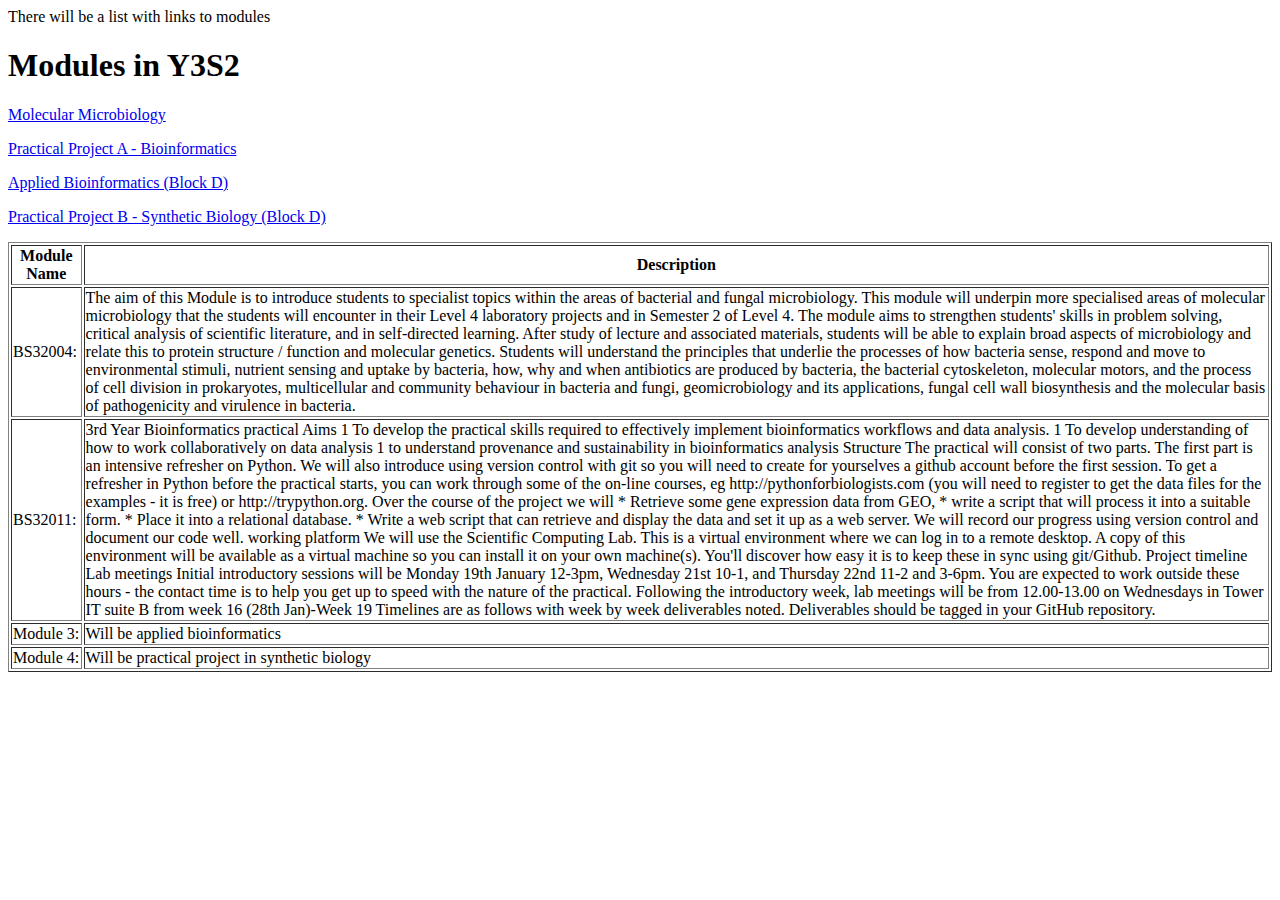
<file: html/public_html/studies.html>
There will be a list with links to modules

<!DOCTYPE html>
<html>
	<head>
		<title>Modules</title>
	</head>
	<body>
		<h1>Modules in Y3S2</h1>

		<a href='#BS32004'><p>Molecular Microbiology</p></a>
                <a href='#BS32011'><p>Practical Project A - Bioinformatics</p></a>
                <a href='#module3'><p>Applied Bioinformatics (Block D)</p></a>
                <a href='#module4'><p>Practical Project B - Synthetic Biology (Block D)</p></a>

	<table border='1' style='width:100%'>
	<tr>
		<th>Module Name</th>
		<th>Description</th>
	</tr>
	<tr>
		<td>BS32004:<a name='BS32004'></a></td>
		<td><p>The aim of this Module is to introduce students to specialist topics within the areas of bacterial and fungal microbiology. This module will underpin more specialised areas of molecular microbiology that the students will encounter in their Level 4 laboratory projects and in Semester 2 of Level 4. The module aims to strengthen students' skills in problem solving, critical analysis of scientific literature, and in self-directed learning.
		After study of lecture and associated materials, students will be able to explain broad aspects of microbiology and relate this to protein structure / function and molecular genetics. Students will understand the principles that underlie the processes of how bacteria sense, respond and move to environmental stimuli, nutrient sensing and uptake by bacteria, how, why and when antibiotics are produced by bacteria, the bacterial cytoskeleton, molecular motors, and the process of cell division in prokaryotes, multicellular and community behaviour in bacteria and fungi, geomicrobiology and its applications, fungal cell wall biosynthesis and the molecular basis of pathogenicity and virulence in bacteria.</p></td>
	</tr>

	<tr>
		<td>BS32011:<a name='BS32011'></a></td>
		<td><p>3rd Year Bioinformatics practical
		Aims
		1 To develop the practical skills required to effectively implement bioinformatics workflows and data analysis. 1 To develop understanding of how to work collaboratively on data analysis 1 to understand provenance and sustainability in bioinformatics analysis
		Structure
		The practical will consist of two parts. The first part is an intensive refresher on Python. We will also introduce using version control with git so you will need to create for yourselves a github account before the first session.
		To get a refresher in Python before the practical starts, you can work through some of the on-line courses, eg http://pythonforbiologists.com (you will need to register to get the data files for the examples - it is free) or http://trypython.org.
		Over the course of the project we will * 
		Retrieve some gene expression data from GEO, * write a script that will 
		process it into a suitable form. * Place it into a relational database. 
		* Write a web script that can retrieve and display the data and set it 
		up as a web server. We will record our progress using version control 
		and document our code well. working platform We will use the Scientific 
		Computing Lab. This is a virtual environment where we can log in to a 
		remote desktop. A copy of this environment will be available as a 
		virtual machine so you can install it on your own machine(s). You'll 
		discover how easy it is to keep these in sync using git/Github. Project 
		timeline Lab meetings Initial introductory sessions will be Monday 19th 
		January 12-3pm, Wednesday 21st 10-1, and Thursday 22nd 11-2 and 3-6pm. 
		You are expected to work outside these hours - the contact time is to 
		help you get up to speed with the nature of the practical. Following the 
		introductory week, lab meetings will be from 12.00-13.00 on Wednesdays 
		in Tower IT suite B from week 16 (28th Jan)-Week 19 Timelines are as 
		follows with week by week deliverables noted. Deliverables should be 
		tagged in your GitHub repository.</p></td>
	</tr>

	<tr>
		<td>Module 3:<a name='module3'></a></td>
		<td><p>Will be applied bioinformatics</p></td>
	</tr>

	<tr>
		<td>Module 4:<a name='module4'></a></td>
		<td><p>Will be practical project in synthetic biology</p></td>
	</tr>
	</table>

	</body>
</html>
</file>
<file: html/public_html/style.css>
div {color: blue; align: right;}
p {red: black; align: left;}
h1 {color: green;}
</file>
<file: html/public_html/result.css>
div {color: darkgreen;}
h1 {color: blue;}
tr {align: middle;}
#summary {border-style: solid; border-color: red; border-width: 1px;}
.goodhit {color: lime;}
.fairhit {color: yellow;}
.poorhit {color: red;}
#hit1 {color: darkblue;}
</file>
